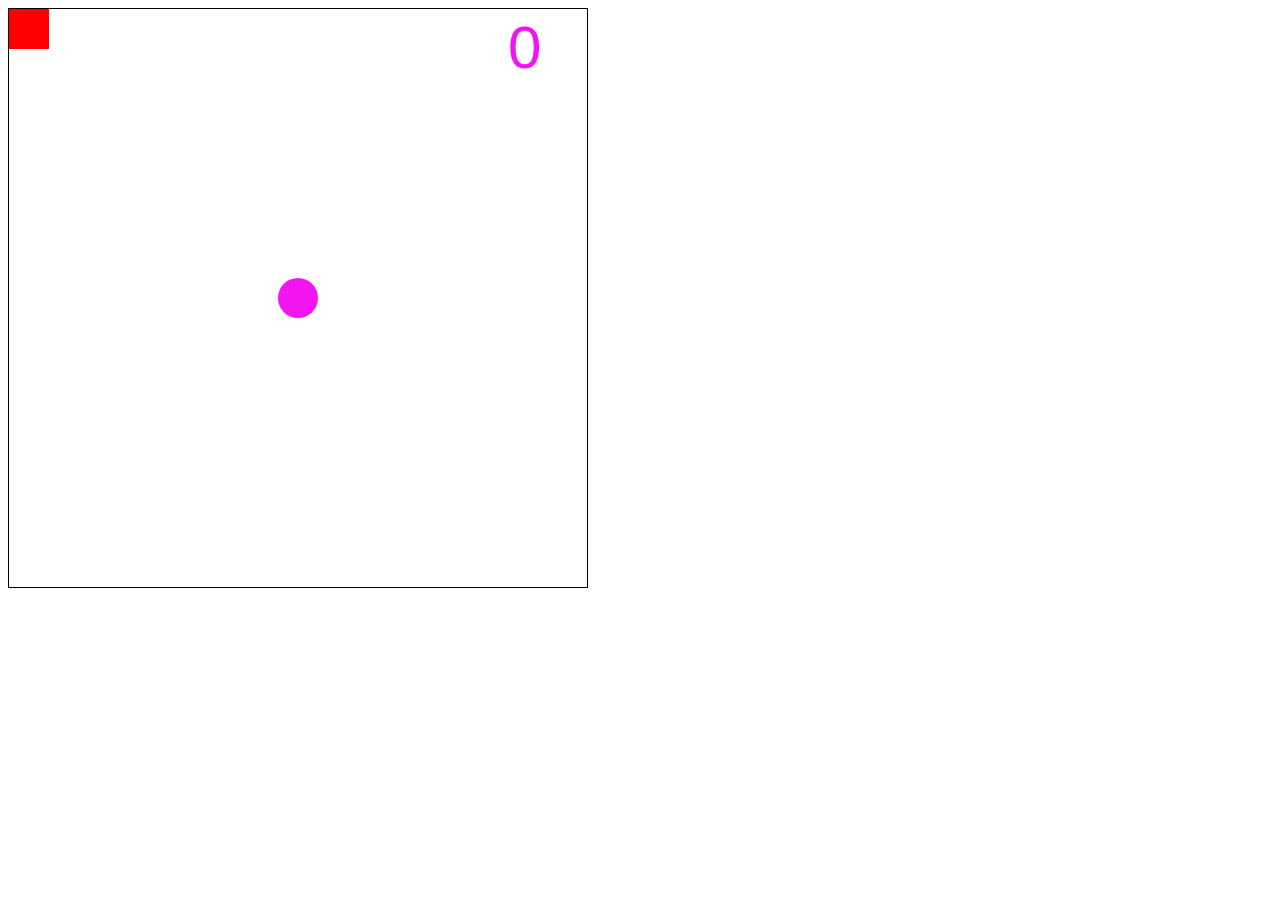
<file: 2player.html>
<!DOCTYPE html>
<html>
<head>
	<title>GAME</title>
</head>
<body>
	<canvas id="myCanvas" width="580" height="580"></canvas>
	<script  type="text/javascript">
		var canvas = document.getElementById('myCanvas');
		var context = canvas.getContext('2d');
		context.beginPath();
		context.rect(0,0,canvas.width,canvas.height);
		context.fill(); // do not fill and just draw the boundary
		context.closePath();
		
		

		var counter=0;
		bird=
		{
			x:canvas.width/2,
			y:canvas.height/2,
			rad:20
		};
		block={x:1,y:1,h:40,w:40,vx:0,vy:0};


		repeat();
		var fast=0;
document.onkeydown = function(e) {
    switch (e.keyCode) {
    	
        case 38:
            block.vy=-5;
            block.vx=0;

            break;

        case 37:
            block.vx=-5;
            block.vy=0;
            break;

        case 40:
            block.vy=5;
            block.vx=0;
            break;

        case 39:
            block.vy=0;
            block.vx=5;
            break;
            }};  


		function repeat()
		{
			context.clearRect(1,1,canvas.width-2,canvas.height-2);
			context.beginPath(); // drawing the main circle
			context.rect(block.x,block.y,block.w,block.h);
			context.fillStyle = "#FF0000"; // setting colour
			context.fill();
			context.closePath();
				

			



			block.x+=block.vx;
			block.y+=block.vy;
			context.beginPath(); // drawing the main circle
            context.arc(bird.x,bird.y,bird.rad,0,2*Math.PI,true);
            context.fillStyle = "#F215F2"; // setting colour
            context.fill();
            context.closePath();

            if(((block.y+block.h>bird.y-bird.rad && block.y+block.h<bird.y+bird.rad ) || (block.y>bird.y-bird.rad && block.y<bird.y+bird.rad)) && ((block.x>bird.x-bird.rad && block.x<bird.x+bird.rad) || (block.x+block.w>bird.x-bird.rad && block.x+block.w<bird.x+bird.rad)))
            {	
            	
            	bird.x=Math.random()*canvas.width;
            	if(bird.x<30){bird.x+=30;}
            	if(bird.x>canvas.width-30){bird.x-=30;}
            	bird.y=Math.random()*canvas.height;
            	if(bird.y<30){bird.y+=30;}
            	if(bird.y>canvas.height-30){bird.y-=30;}
            	counter++;
            	fast+=3;
            	
            }

			if(block.x<0 || block.x+block.w>canvas.width || block.y<0 || block.y+block.h>canvas.height)
			{
				alert("game over! the score is  " + counter);
				
				repeat.stop();
			}
			context.font = "60px Arial";
			context.fillText(counter,canvas.width-80,60);

			animate = setTimeout(repeat,1000/(30+fast));
		}


	</script>
</body>
</html>
</file>
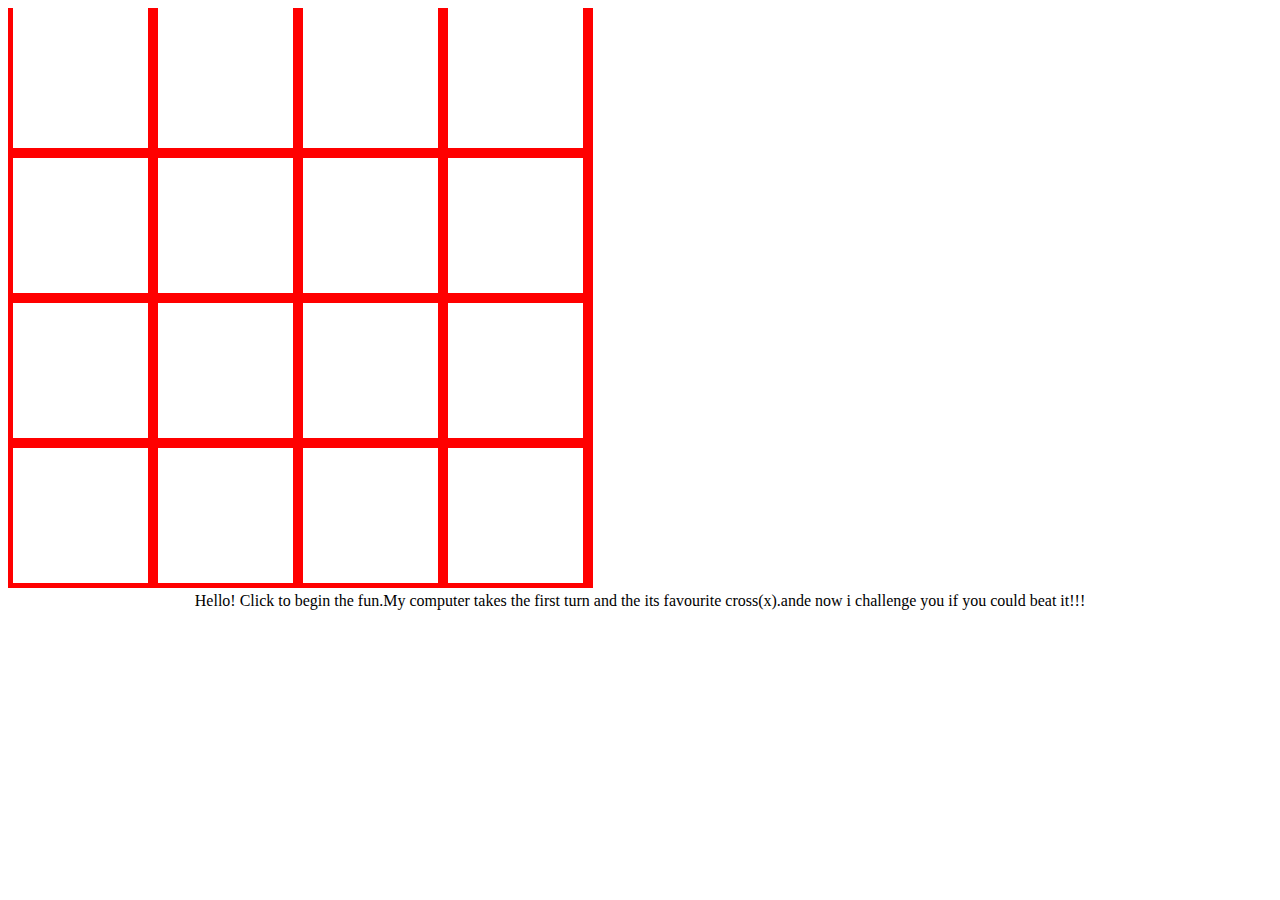
<file: connect4.html>
<!DOCTYPE html>
<html>
<head>
	<title>GAME</title>
</head>
<body>
<canvas id="myCanvas" width="1350" height="580"></canvas>
	<script  type="text/javascript">
		var canvas = document.getElementById('myCanvas');
		var context = canvas.getContext('2d');
		context.beginPath();
		context.moveTo(0,canvas.height/4);
		context.lineTo(canvas.height,canvas.height/4);
		context.lineWidth=10;
		context.strokeStyle = '#ff0000';
		context.stroke();
		context.moveTo(0,canvas.height/2);
		context.lineTo(canvas.height,canvas.height/2);
		context.lineWidth=10;
		context.strokeStyle = '#ff0000';
		context.stroke();
		context.moveTo(0,3*canvas.height/4);
		context.lineTo(canvas.height,3*canvas.height/4);
		context.lineWidth=10;
		context.strokeStyle = '#ff0000';
		context.stroke();
		context.moveTo(0,canvas.height);
		context.lineTo(canvas.height,canvas.height);
		context.lineWidth=10;
		context.strokeStyle = '#ff0000';
		context.stroke();
		context.moveTo(0,0);
		context.lineTo(0,canvas.height);
		context.lineWidth=10;
		context.strokeStyle = '#ff0000';
		context.stroke();
			context.moveTo(canvas.height/4,0);
		context.lineTo(canvas.height/4,canvas.height);
		context.lineWidth=10;
		context.strokeStyle = '#ff0000';
		context.stroke();
		context.moveTo(canvas.height/2,0);
		context.lineTo(canvas.height/2,canvas.height);
		context.lineWidth=10;
		context.strokeStyle = '#ff0000';
		context.stroke();
		context.moveTo(3*canvas.height/4,0);
		context.lineTo(3*canvas.height/4,canvas.height);
		context.lineWidth=10;
		context.strokeStyle = '#ff0000';
		context.stroke();
		context.moveTo(canvas.height,0);
		context.lineTo(canvas.height,canvas.height);
		context.lineWidth=10;
		context.strokeStyle = '#ff0000';
		context.stroke();
		context.closePath();


		var turn =0;
		var r=3;
		var x = new Array(4);
for (var i = 0; i < 4; i++) {
  x[i] = new Array(4);
}

for(p=0;p<4;p++)
{
for(q=0;q<4;q++)
{
x[p][q]=5;	
}

}


canvas.addEventListener("click",getPosition);
		
		function getPosition(event)
		{	
			var cx = event.clientX;
			var cy = event.clientY;
			if(cx<=canvas.height && cy<=canvas.height )
		{turn=turn+1;}
			if(cx<canvas.height/4 && turn%2==1)
			{
				for(var r=3;r>=0;r--)
				{if(x[0][r]==5)
					{
						context.beginPath();
						context.arc(canvas.height/8,(r+1)*canvas.height/4-canvas.height/8,40,0,2*Math.PI,true);
						context.fillStyle="#F215F2";
						context.fill();
						context.closePath();
						x[0][r]=0;
					
						break;
						
					}}}
					else if(cx<canvas.height/2 && turn%2==1)
			{
				for(var r=3;r>=0;r--)
				{if(x[1][r]==5)
					{
						context.beginPath();
						context.arc(3*canvas.height/8,(r+1)*canvas.height/4-canvas.height/8,40,0,2*Math.PI,true);
						context.fillStyle="#F215F2";
						context.fill();
						context.closePath();
						x[1][r]=0;
					
						break;
						
					}}}
					else if(cx<3*canvas.height/4 && turn%2==1)
			{
				for(var r=3;r>=0;r--)
				{if(x[2][r]==5)
					{
						context.beginPath();
						context.arc(5*canvas.height/8,(r+1)*canvas.height/4-canvas.height/8,40,0,2*Math.PI,true);
						context.fillStyle="#F215F2";
						context.fill();
						context.closePath();
						x[2][r]=0;
					
						break;
						
					}}}
					else if(cx<canvas.height && turn%2==1)
			{
				for(var r=3;r>=0;r--)
				{if(x[3][r]==5)
					{
						context.beginPath();
						context.arc(7*canvas.height/8,(r+1)*canvas.height/4-canvas.height/8,40,0,2*Math.PI,true);
						context.fillStyle="#F215F2";
						context.fill();
						context.closePath();
						x[3][r]=0;
					
						break;
						
					}}}
					else if(cx<canvas.height/4 && turn%2==0)
			{
				for(var r=3;r>=0;r--)
				{if(x[0][r]==5)
					{
						context.beginPath();
						context.arc(canvas.height/8,(r+1)*canvas.height/4-canvas.height/8,40,0,2*Math.PI,true);
						context.fillStyle="#FFFF00";
						context.fill();
						context.closePath();
						x[0][r]=1;
					
						break;
						
					}}}
					else if(cx<canvas.height/2 && turn%2==0)
			{
				for(var r=3;r>=0;r--)
				{if(x[1][r]==5)
					{
						context.beginPath();
						context.arc(3*canvas.height/8,(r+1)*canvas.height/4-canvas.height/8,40,0,2*Math.PI,true);
						context.fillStyle="#FFFF00";
						context.fill();
						context.closePath();
						x[1][r]=1;
					
						break;
						
					}}}
					else if(cx<3*canvas.height/4 && turn%2==0)
			{
				for(var r=3;r>=0;r--)
				{if(x[2][r]==5)
					{
						context.beginPath();
						context.arc(5*canvas.height/8,(r+1)*canvas.height/4-canvas.height/8,40,0,2*Math.PI,true);
						context.fillStyle="#FFFF00";
						context.fill();
						context.closePath();
						x[2][r]=1;
					
						break;
						
					}}}
					else if(cx<canvas.height && turn%2==0)
			{
				for(var r=3;r>=0;r--)
				{if(x[3][r]==5)
					{
						context.beginPath();
						context.arc(7*canvas.height/8,(r+1)*canvas.height/4-canvas.height/8,40,0,2*Math.PI,true);
						context.fillStyle="#FFFF00";
						context.fill();
						context.closePath();
						x[3][r]=1;
					
						break;
						
					}}}





































}

















































































		</script>
	<div align="center">
		Hello! Click to begin the fun.My computer takes the first turn and the its favourite cross(x).ande now i challenge you if you could beat it!!!
	</div>
</body>
</html>
</file>
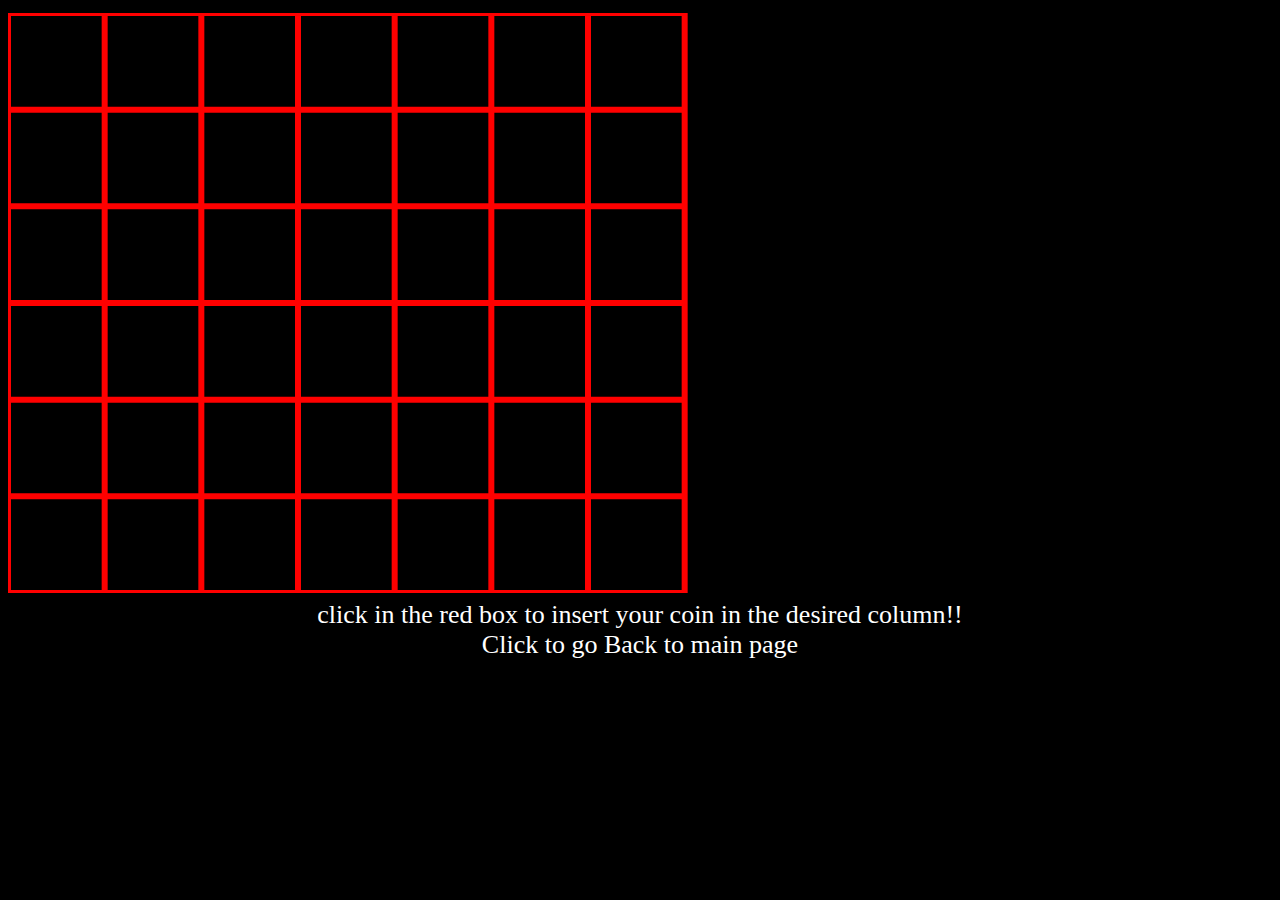
<file: CONNECT_FOUR.HTML>
<!DOCTYPE html>
<html>
<head>
	<title>GAME</title>
	<link rel="stylesheet" href="mainc4.css"/>
</head>
<body bgcolor="black">

	<canvas id="myCanvas" width="1350" height="580"></canvas>
	<script  type="text/javascript">
		var canvas = document.getElementById('myCanvas');
		var context = canvas.getContext('2d');
		document.firstElementChild.style.zoom = "reset";
		for(var i=0;i<=6;i++)
		{
		context.beginPath();
		context.moveTo(0,i*canvas.height/6);
		context.lineTo(7*canvas.height/6,i*canvas.height/6);
		context.lineWidth=6;
		context.strokeStyle = '#ff0000';
		context.stroke();
		context.closePath();	
		}
		for(var i=0;i<=7;i++)
		{
		context.beginPath();
		context.moveTo(i*canvas.height/6,0);
		context.lineTo(i*canvas.height/6,canvas.height);
		context.lineWidth=6;
		context.strokeStyle = '#ff0000';
		context.stroke();
		context.closePath();	
		}

		var turn =0;
		var r=3;
		var x = new Array(6);
for (var i = 0; i < 6; i++) {
  x[i] = new Array(7);
}

for(p=0;p<6;p++)
{
for(q=0;q<7;q++)
{
x[p][q]=5;	
}

}
canvas.addEventListener("click",getPosition);
		
		function getPosition(event)
		{	
			var cx = event.clientX;
			var cy = event.clientY;
			if(cx<=7*canvas.height/6 && cy<=canvas.height )
		{turn=turn+1;}
		if(turn%2==1)
		{
		var a=6*cx/canvas.height;
		var c=parseInt(a);
		for(var r=5;r>=0;r--)
				{if(x[r][c]==5)
					{
						context.beginPath();
						context.arc(c*canvas.height/6 + (canvas.height/12),(r+1)*canvas.height/6-canvas.height/12,25,0,2*Math.PI,true);
						context.fillStyle="#F215F2";
						context.fill();
						context.closePath();
						x[r][c]=0;
					
						console.log(rt);break;
						
					} if(r==0){turn=turn-1;}}
		}
		else if(turn%2==0)
		{
		var a=6*cx/canvas.height;
		var c=parseInt(a);
		for(var r=5;r>=0;r--)
				{if(x[r][c]==5)
					{
						context.beginPath();
						context.arc(c*canvas.height/6 + (canvas.height/12),(r+1)*canvas.height/6-canvas.height/12,25,0,2*Math.PI,true);
						context.fillStyle="#00FFFF";
						context.fill();
						context.closePath();
						x[r][c]=1;
					
						console.log(rt);break;
						
					}if(r==0){turn=turn-1;}}
		}
var ca=0;
var cb=0;
var rt=0;
for(var h=0;h<6;h++)
	{for(var i=0;i<7;i++)
	{rt=1;
	if(x[h][i]==0){ca+=1;cb=0;}
	if(x[h][i]==5){ca=0;cb=0;}
	if(x[h][i]==1){cb+=1;ca=0;}	
	if(ca==4){context.font = "50px Arial";
			context.fillText("player 1 made it!!",canvas.width/4,canvas.height/2);break;}
	if(cb==4) {context.font = "50px Arial";
			context.fillText("player 2 made it!!",canvas.width/4,canvas.height/2);break;}
	
	}
ca=0;
cb=0;
}
for(var h=0;h<7;h++)
	{for(var i=0;i<6;i++)
	{rt=2;
	if(x[i][h]==0){ca+=1;cb=0;}
	if(x[i][h]==5){ca=0;cb=0;}
	if(x[i][h]==1){cb+=1;ca=0;}	
	if(ca==4){context.font = "50px Arial";
			context.fillText("player 1 made it!!",canvas.width/4,canvas.height/2);break;}
	if(cb==4) {context.font = "50px Arial";
			context.fillText("player 2 made it!!",canvas.width/4,canvas.height/2);break;}
	}
ca=0;
cb=0;
}
ca=0;
cb=0;
for(var k=0;k<4;k++)
{rt=3;
if(x[2+k][k]==0){ca+=1;cb=0;}
	if(x[2+k][k]==5){ca=0;cb=0;}
	if(x[2+k][k]==1){cb+=1;ca=0;}	
	if(ca==4){context.font = "50px Arial";
			context.fillText("player 1 made it!!",canvas.width/4,canvas.height/2);break;}
	if(cb==4) {context.font = "50px Arial";
			context.fillText("player 2 made it!!",canvas.width/4,canvas.height/2);break;}

}
ca=0;
cb=0;
for(var k=0;k<5;k++)
{rt=4;
if(x[1+k][k]==0){ca+=1;cb=0;}
	if(x[1+k][k]==5){ca=0;cb=0;}
	if(x[1+k][k]==1){cb+=1;ca=0;}	
	if(ca==4){context.font = "50px Arial";
			context.fillText("player 1 made it!!",canvas.width/4,canvas.height/2);break;}
	if(cb==4) {context.font = "50px Arial";
			context.fillText("player 2 made it!!",canvas.width/4,canvas.height/2);break;}

}
ca=0;
cb=0;
for(var k=0;k<6;k++)
{rt=5;
if(x[k][k]==0){ca+=1;cb=0;}
	if(x[k][k]==5){ca=0;cb=0;}
	if(x[k][k]==1){cb+=1;ca=0;}	
	if(ca==4){context.font = "50px Arial";
			context.fillText("player 1 made it!!",canvas.width/4,canvas.height/2);break;}
	if(cb==4) {context.font = "50px Arial";
			context.fillText("player 2 made it!!",canvas.width/4,canvas.height/2);break;}

}
ca=0;
cb=0;
for(var k=0;k<6;k++)
{rt=6;
if(x[k][1+k]==0){ca+=1;cb=0;}
	if(x[k][1+k]==5){ca=0;cb=0;}
	if(x[k][1+k]==1){cb+=1;ca=0;}	
	if(ca==4){context.font = "50px Arial";
			context.fillText("player 1 made it!!",canvas.width/4,canvas.height/2);break;}
	if(cb==4) {context.font = "50px Arial";
			context.fillText("player 2 made it!!",canvas.width/4,canvas.height/2);break;}

}
ca=0;
cb=0;
for(var k=0;k<5;k++)
{rt=7;
if(x[k][2+k]==0){ca+=1;cb=0;}
	if(x[k][2+k]==5){ca=0;cb=0;}
	if(x[k][2+k]==1){cb+=1;ca=0;}	
	if(ca==4){context.font = "50px Arial";
			context.fillText("player 1 made it!!",canvas.width/4,canvas.height/2);break;}
	if(cb==4) {context.font = "50px Arial";
			context.fillText("player 2 made it!!",canvas.width/4,canvas.height/2);break;}

}
ca=0;
cb=0;
for(var k=0;k<4;k++)
{rt=8;
if(x[k][3+k]==0){ca+=1;cb=0;}
	if(x[k][3+k]==5){ca=0;cb=0;}
	if(x[k][3+k]==1){cb+=1;ca=0;}	
	if(ca==4){context.font = "50px Arial";
			context.fillText("player 1 made it!!",canvas.width/4,canvas.height/2);break;}
	if(cb==4) {context.font = "50px Arial";
			context.fillText("player 2 made it!!",canvas.width/4,canvas.height/2);break;}

}
ca=0;
cb=0;
for(var k=0;k<4;k++)
{rt=9;
if(x[3-k][k]==0){ca+=1;cb=0;}
	if(x[3-k][k]==5){ca=0;cb=0;}
	if(x[3-k][k]==1){cb+=1;ca=0;}	
	if(ca==4){context.font = "50px Arial";
			context.fillText("player 1 made it!!",canvas.width/4,canvas.height/2);break;}
	if(cb==4) {context.font = "50px Arial";
			context.fillText("player 2 made it!!",canvas.width/4,canvas.height/2);break;}

}
ca=0;
cb=0;
for(var k=0;k<5;k++)
{rt=10;
if(x[4-k][k]==0){ca+=1;cb=0;}
	if(x[4-k][k]==5){ca=0;cb=0;}
	if(x[4-k][k]==1){cb+=1;ca=0;}	
	if(ca==4){context.font = "50px Arial";
			context.fillText("player 1 made it!!",canvas.width/4,canvas.height/2);break;}
	if(cb==4) {context.font = "50px Arial";
			context.fillText("player 2 made it!!",canvas.width/4,canvas.height/2);break;}

}
ca=0;
cb=0;
for(var k=0;k<6;k++)
{rt=11;
if(x[5-k][k]==0){ca+=1;cb=0;}
	if(x[5-k][k]==5){ca=0;cb=0;}
	if(x[5-k][k]==1){cb+=1;ca=0;}	
	if(ca==4){context.font = "50px Arial";
			context.fillText("player 1 made it!!",canvas.width/4,canvas.height/2);break;}
	if(cb==4) {context.font = "50px Arial";
			context.fillText("player 2 made it!!",canvas.width/4,canvas.height/2);break;}

}
ca=0;
cb=0;
for(var k=0;k<6;k++)
{rt=12;
if(x[5-k][1+k]==0){ca+=1;cb=0;}
	if(x[5-k][1+k]==5){ca=0;cb=0;}
	if(x[5-k][1+k]==1){cb+=1;ca=0;}	
	if(ca==4){context.font = "50px Arial";
			context.fillText("player 1 made it!!",canvas.width/4,canvas.height/2);break;}
	if(cb==4) {context.font = "50px Arial";
			context.fillText("player 2 made it!!",canvas.width/4,canvas.height/2);break;}

}
ca=0;
cb=0;
for(var k=0;k<5;k++)
{rt=13;
if(x[5-k][2+k]==0){ca+=1;cb=0;}
	if(x[5-k][2+k]==5){ca=0;cb=0;}
	if(x[5-k][2+k]==1){cb+=1;ca=0;}	
	if(ca==4){context.font = "50px Arial";
			context.fillText("player 1 made it!!",canvas.width/4,canvas.height/2);break;}
	if(cb==4) {context.font = "50px Arial";
			context.fillText("player 2 made it!!",canvas.width/4,canvas.height/2);break;}

}
ca=0;
cb=0;
for(var k=0;k<4;k++)
{rt=14;
if(x[5-k][3+k]==0){ca+=1;cb=0;}
	if(x[5-k][3+k]==5){ca=0;cb=0;}
	if(x[5-k][3+k]==1){cb+=1;ca=0;}	
	if(ca==4){context.font = "50px Arial";
			context.fillText("player 1 made it!!",canvas.width/4,canvas.height/2);break;}
	if(cb==4) {context.font = "50px Arial";
			context.fillText("player 2 made it!!",canvas.width/4,canvas.height/2);break;}

}

var flag=0;
for(var h=0;h<6;h++)
{
	for(var i=0;i<7;i++)
	{
		if(x[h][i]==5)
			{
				flag=1;break;
			}
	}
}
if(flag==0){
	context.font = "50px Arial";
	context.fillText("draw!!!",canvas.width/4,canvas.height/2);

}



}
		</script>
	<div align="center">
		click in the red box to insert your coin in the desired column!!
		<section id="aisehi"><a href="index.html"><div id="back">Click to go Back to main page</div></a>
		
	</div>
</body>
</html>
</file>
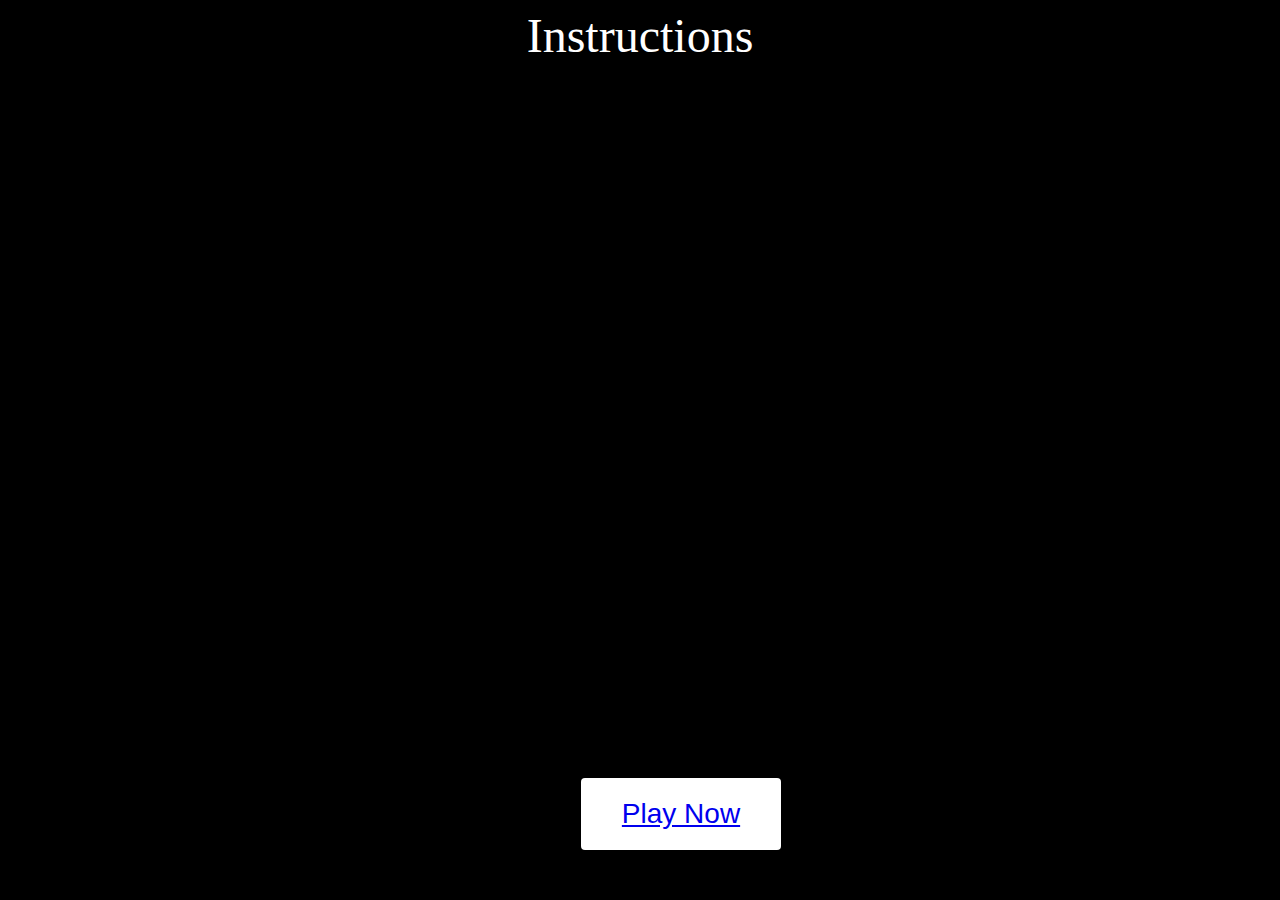
<file: cover.html>
<!DOCTYPE html>
<html>
<head>
<style>
.button {
  display: inline-block;
  border-radius: 4px;
  background-color: #ffffff;
  border: none;
  color: #000000;
  text-align: center;
  font-size: 28px;
  padding: 20px;
  width: 200px;
  transition: all 0.5s;
  cursor: pointer;
  margin: 5px;
}

.button span {
  cursor: pointer;
  display: inline-block;
  position: relative;
  transition: 0.5s;
}

.button span:after {
  content: '>';

  position: absolute;
  opacity: 0;
  top: 0;
  right: 10px;
  transition: 0.5s;
}

.button:hover span {
  padding-right: 25px;
}

.button:hover span:after {
  opacity: 1;
  right: 0;
}
</style>
</head>
<body bgcolor="black" >
<font type="Arial" size="120px" color="white"><center>Instructions</center></font>

<button class="button" style="position: absolute; left: 45%; right: 20%; bottom: 5%;"><span><a href = "now2player.html"> Play Now</a></span></button>

</body>
</html>
</file>
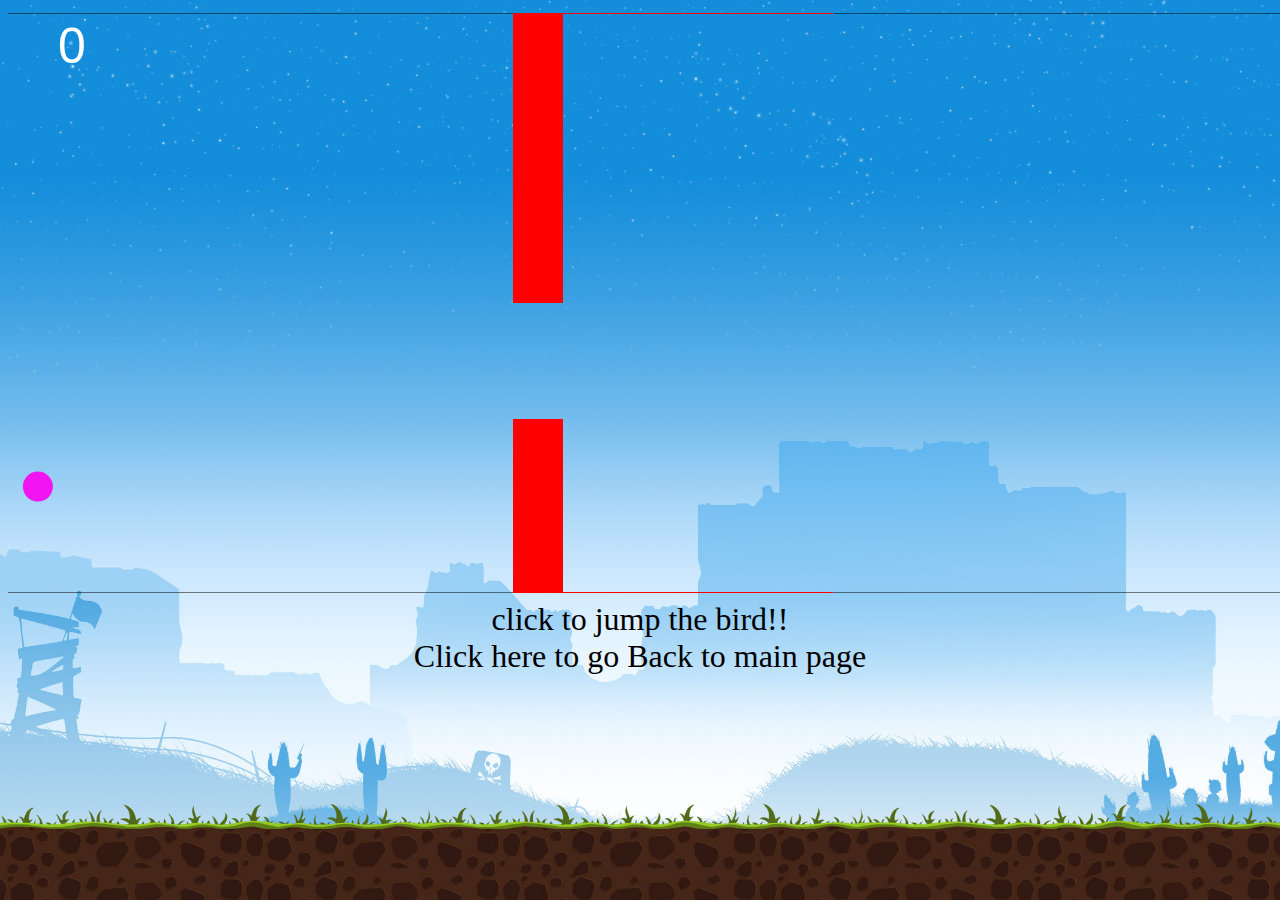
<file: flappy.html>
<!DOCTYPE html>
<html>
<head>
	<title>GAME</title>
	<link rel="stylesheet" href="mainflappy.css"/>
</head>
<body>
	<canvas id="myCanvas" width="1350" height="580"></canvas>
	<script  type="text/javascript">
		
		var canvas = document.getElementById('myCanvas');
		var context = canvas.getContext('2d');
	
		var gravity=0.02;
		context.beginPath();
		context.moveTo(0,0);
		context.lineTo(canvas.width,0);
		context.stroke();
		context.closePath();
		context.beginPath();
		context.moveTo(0,canvas.height);
		context.lineTo(canvas.width,canvas.height);
		context.stroke();
		context.closePath();
		var screenshift =0;
		document.firstElementChild.style.zoom = "reset";
bird=
		{
			x:20,
			y:canvas.height/2,
			vx:0.1,
			vy:0,
			rad:15
		};
var a=[];
for(var i=0;i<50;i++)
{
a.push(Math.random());
if(i==0){a[i]=0.5;}
if(i!=0 && (a[i]-a[i-1]>0.3 || a[i-1]-a[i]>0.3 )){a[i]=a[i-1]+0.1;}
if(a[i]>=.8){a[i]=a[i]/2;}	
}
var stelac = [];
		var stagm =[];
		rectana=
{
x:0
};stelac.push(rectana);
rectanb=
{
x:0
};stagm.push(rectanb);
for(var i=0;i<50;i++)
{
	rectana=
		{
			x:800+stelac[i].x,
			vx:-1,
			vy:.1,
			h:a[i]*canvas.height,
			y:a[i]*canvas.height/2,
			w:50
		};
		stelac.push(rectana);
		rectanb=
		{
			x:800+stagm[i].x,
			vx:-1,
			vy:0,
			h:canvas.height-stelac[i+1].h-116,
			y:canvas.height-(canvas.height-stelac[i+1].h-116)/2,
			w:50
		};
		stagm.push(rectanb);
}			
			
window.onload = birdMove();
canvas.addEventListener("click",moveUp);
function moveUp(event)
		{
			bird.y-=10;
			bird.vy=-1.4;
			bird.vx=1;
		}
function birdMove()
		{
				
			context.clearRect(0,1,canvas.width,canvas.height-2);// clearing only the inside of rect and not the boundary
			context.beginPath(); // drawing the main circle
			context.arc(bird.x,bird.y,bird.rad,0,2*Math.PI,true);
			context.fillStyle = "#F215F2"; // setting colour
			context.fill();
			context.closePath();

			
			bird.x+=bird.vx;
			bird.vx-=0.0004;
			bird.vy+=gravity;
			bird.y+=bird.vy;

				var count=screenshift;
				for(var j=0;j<50;j++)
				{
					if(bird.x-bird.rad-stagm[j].x-50>=0)
					{count+=1;}

				}
				if(count==0){count=1;}

				context.font = "50px Arial";
                context.fillStyle = "white";
            
            	context.fillText(count-1,50,50);

			
			if(bird.y-bird.rad<=0 || bird.y+bird.rad>=canvas.height)
			{
				sleep(400);
                    context.clearRect(0,1,canvas.width,canvas.height-2);
                context.font = "250px Arial";
                context.fillStyle = "white";
            
            context.fillText(count-1,3*canvas.width/8,canvas.height/2);
            context.font = "50px Arial";
                context.fillStyle = "white";
                context.fillText("GAME OVER! REFRESH AGAIN!",3*canvas.width/8,canvas.height/2+60);
                birdMove.stop();
			}

			var d=[];
			var e=[];
			var f=[];
			var g=[];

			for(var j=1;j<50;j++)
			{
			context.beginPath(); // drawing the main circle
			context.rect(stelac[j].x-25,0,50,stelac[j].h);
			context.fillStyle = "#FF0000"; // setting colour
			context.fill();
			context.rect(stagm[j].x-25,stagm[j].y-(stagm[j].h/2),50,stagm[j].h);
			context.fillStyle = "#FF0000"; // setting colour
			context.fill();
			context.closePath();
			stelac[j].x-=2;
			stagm[j].x-=2;
			d.push(bird.x+bird.rad-stelac[j].x+25);
			e.push(bird.y+bird.rad-stagm[j].y+stagm[j].h/2);
			f.push(bird.x-bird.rad-stelac[j].x-25);
			g.push(bird.y-bird.rad-stelac[j].y-stelac[j].h/2);
			


				}
				for(var j=0;j<50;j+=1)
				{
				if(g[j]<=0 && d[j]>=0 && f[j]<=0)
				{
					sleep(400);
                    context.clearRect(0,1,canvas.width,canvas.height-2);
                context.font = "250px Arial";
                context.fillStyle = "white";
            
            context.fillText(count-1,3*canvas.width/8,canvas.height/2);
            context.font = "50px Arial";
                context.fillStyle = "white";
                context.fillText("GAME OVER! REFRESH AGAIN!",3*canvas.width/8,canvas.height/2+60);
                birdMove.stop();
				}	
				}

				for(var j=0;j<50;j+=1)
				{
				if(e[j]>=0 && d[j]>=0 && f[j]<=0)
				{
					sleep(400);
                    context.clearRect(0,1,canvas.width,canvas.height-2);
                context.font = "250px Arial";
                context.fillStyle = "white";
            
            context.fillText(count-1,3*canvas.width/8,canvas.height/2);
            context.font = "50px Arial";
                context.fillStyle = "white";
                context.fillText("GAME OVER! REFRESH AGAIN!",3*canvas.width/8,canvas.height/2+60);
                birdMove.stop();
				}	
				}

				if(bird.x>4*canvas.width/5)
			{
				context.font = "50px Arial";
                context.fillStyle = "white";
                context.fillText("next level!",3*canvas.width/8,canvas.height/2+60);
                bird.x=100;
				bird.y=canvas.height/2;
				screenshift++;
				
                

			}
				
			
			animate = setTimeout(birdMove,1000/200);// drawing 60 times every second, 1000 stands for 1000 ms

			

		}
function sleep(milliseconds) {
  var start = new Date().getTime();
  for (var i = 0; i < 1e7; i++) {
    if ((new Date().getTime() - start) > milliseconds){
      break;
    }
  }
}


</script>
	<div align="center">
        click to jump the bird!!
        <section id="aisehi"><a href="index.html"><div id="back">Click here to go Back to main page</div></a>
        
    </div>
</body>
</html>
</file>
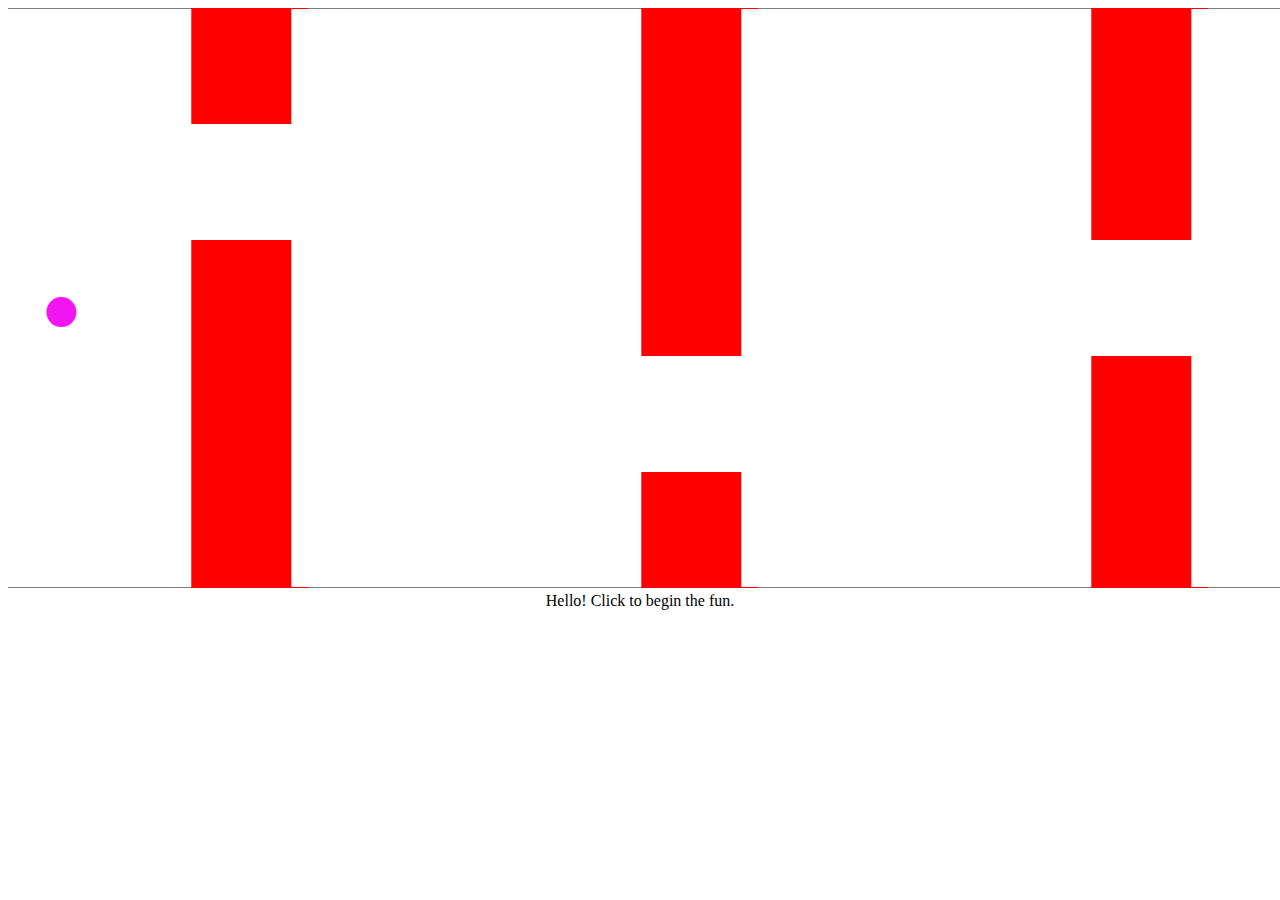
<file: FLAPPYBIRD.HTML>
<!DOCTYPE html>
<html>
<head>
	<title>GAME</title>
</head>
<body>
	<canvas id="myCanvas" width="1350" height="580"></canvas>
	<script  type="text/javascript">
		var canvas = document.getElementById('myCanvas');
		var context = canvas.getContext('2d');
		var count = 0;
		var gravity=0.001;
		var rectan = [];
		
		context.beginPath();
		context.moveTo(0,0);
		context.lineTo(canvas.width,0);
		context.stroke();
		context.closePath();
		context.beginPath();
		context.moveTo(0,canvas.height);
		context.lineTo(canvas.width,canvas.height);
		context.stroke();
		context.closePath();
bird=
		{
			x:20,
			y:canvas.height/2,
			vx:.4,
			vy:0,
			rad:15
		};

rectana=

		{
			x:225,
			y:canvas.height/10,
			vx:-.4,
			vy:0,
			h:canvas.height/5,
			w:50
		};

rectanb=
		{
			x:225,
			y:7*canvas.height/10,
			vx:-.4,
			vy:0,
			h:3*canvas.height/5,
			w:50
		};

rectanc=
		{
			x:675,
			y:3*canvas.height/10,
			vx:-.4,
			vy:0,
			h:3*canvas.height/5,
			w:50
		};
rectand=
		{
			x:675,
			y:9*canvas.height/10,
			vx:-.4,
			vy:0,
			h:canvas.height/5,
			w:50
		};
rectane=
		{
			x:1125,
			y:canvas.height/5,
			vx:-.4,
			vy:0,
			h:2*canvas.height/5,
			w:50
		};
rectanf=
		{
			x:1125,
			y:4*canvas.height/5,
			vx:-.4,
			vy:0,
			h:2*canvas.height/5,
			w:50
		};
			
birdMove();
canvas.addEventListener("click",moveUp);
function moveUp(event)
		{
			bird.y-=40;
			bird.vy=0;
		}
function birdMove()
		{
			rectan.push(rectana);
			rectan.push(rectanb);
			rectan.push(rectanc);
			rectan.push(rectand);
			rectan.push(rectane);
			rectan.push(rectanf);			
			context.clearRect(0,1,canvas.width,canvas.height-2);// clearing only the inside of rect and not the boundary
			context.beginPath(); // drawing the main circle
			context.arc(bird.x,bird.y,bird.rad,0,2*Math.PI,true);
			context.fillStyle = "#F215F2"; // setting colour
			context.fill();
			context.closePath();

			
			bird.x+=.2;
			bird.vy+=gravity;
			bird.y+=bird.vy;


			
			if(bird.y-bird.rad<=0 || bird.y+bird.rad>=canvas.height)
			{alert("game over");gameEnd();birdMove.stop();}

			var d=[];
			var e=[];
			var f=[];
			var g=[];

			for(var i=0;i<6;i++)
			{
			context.beginPath(); // drawing the main circle
			context.rect(rectan[i].x-25,rectan[i].y-(rectan[i].h/2),100,rectan[i].h);
			context.fillStyle = "#FF0000"; // setting colour
			context.fill();
			context.closePath();
			rectan[i].x-=.1;
			d.push(bird.x+bird.rad-rectan[i].x+25);
			e.push(bird.y+bird.rad-rectan[i].y+rectan[i].h/2);
			f.push(bird.x-bird.rad-rectan[i].x-25);
			g.push(bird.y-bird.rad-rectan[i].y-rectan[i].h/2);
			


				}
				for(var j=0;j<6;j+=2)
				{
				if(g[j]<=0 && d[j]>=0 && f[j]<=0)
				{alert("game over");gameEnd();birdMove.stop();}	
				}

				for(var j=1;j<6;j+=2)
				{
				if(e[j]>=0 && d[j]>=0 && f[j]<=0)
				{alert("game over");gameEnd();birdMove.stop();}	
				}
				
			
			animate = setTimeout(birdMove,1000/600);// drawing 60 times every second, 1000 stands for 1000 ms
		}

function gameEnd()
{
if(bird.x-bird.rad-rectan[5].x-25>0){alert("score is 3");}
else if(bird.x-bird.rad-rectan[3].x-25>0){alert("score is 2");}
else if(bird.x-bird.rad-rectan[1].x-25>0){alert("score is 1");}
else {alert("score is 0");}
}


</script>
	<div align="center">
		Hello! Click to begin the fun.
	</div>
</body>
</html>
</file>
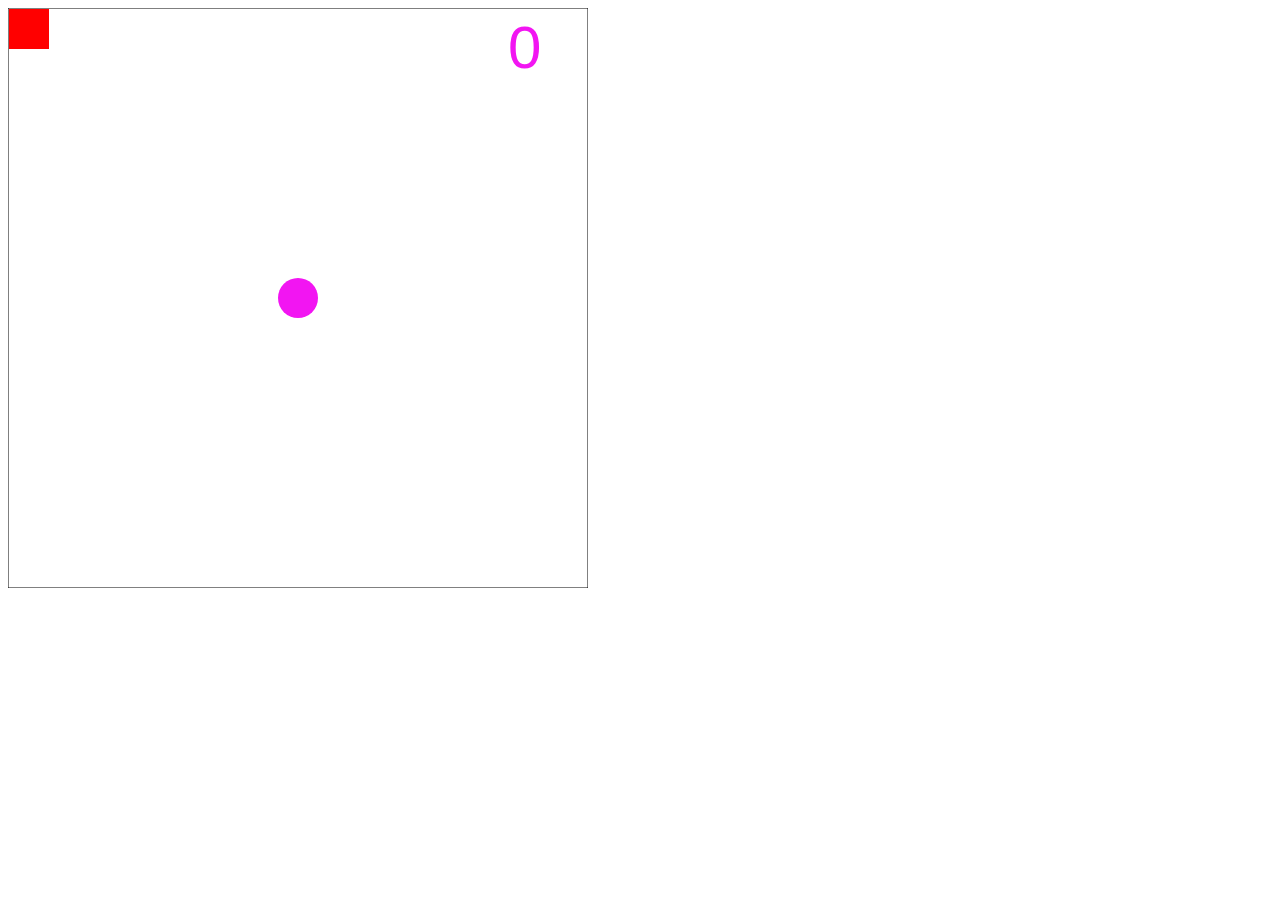
<file: free.html>
<!DOCTYPE html>
<html>
<head>
	<title>GAME</title>
</head>
<body>
	<canvas id="myCanvas" width="580" height="580"></canvas>
	<script  type="text/javascript">
		var canvas = document.getElementById('myCanvas');
		var context = canvas.getContext('2d');
		context.beginPath();
		context.rect(0,0,canvas.width,canvas.height);
		context.stroke(); // do not fill and just draw the boundary
		context.closePath();
		

		

		var counter=0;
		bird=
		{x:canvas.width/2,y:canvas.height/2,rad:20};
		block={x:1,y:1,h:40,w:40,vx:0,vy:0};
		
		exblock = [];

		repeat();

document.onkeydown = function(e) {
    switch (e.keyCode) {
        case 38:
            block.vy=-1.25;
            block.vx=0;
            break;

        case 37:
            block.vx=-1.25;
            block.vy=0;
            break;

        case 40:
            block.vy=1.25;
            block.vx=0;
            break;

        case 39:
            block.vy=0;
            block.vx=1.25;
            break;
            }};  


		function repeat()
		{
			context.clearRect(1,1,canvas.width-2,canvas.height-2);
			context.beginPath(); // drawing the main circle
			context.rect(block.x,block.y,block.w,block.h);
			context.fillStyle = "#FF0000"; // setting colour
			context.fill();
			context.closePath();

			for(var i=0;i<counter;i++)
			{	
				

				context.beginPath(); // drawing the main circle
				context.rect(exblock[i].x,exblock[i].y,exblock[i].w,exblock[i].h);
				context.fillStyle = "#FF0000"; // setting colour
				context.fill();
				context.closePath();
			}


			block.x+=block.vx;
			block.y+=block.vy;
			if(counter>0)
			{
			exblock[0].x+=exblock[0].vx;
			exblock[0].y+=exblock[0].vy;
			}

			for(var i=1;i<counter;i++)
            {	
            	exblock[i].x+=exblock[i].vx;
				exblock[i].y+=exblock[i].vy;

            	if((((exblock[i].x-exblock[i-1].x==exblock[i].w) && (exblock[i].y-exblock[i-1].y==0)  && (exblock[i].vx==0) ) || ((exblock[i-1].x-exblock[i].x==exblock[i].w) && (exblock[i].y-exblock[i-1].y==0) && (exblock[i].vx==0) ) || ((exblock[i].y-exblock[i-1].y==exblock[i].h) && (exblock[i].x-exblock[i-1].x==0) && (exblock[i].vy==0) ) || ((exblock[i-1].y-exblock[i].y==exblock[i].h) && (exblock[i].x-exblock[i-1].x==0) && (exblock[i].vy==0) )    ))
            	{	
            		exblock[i].vx=exblock[i-1].vx;
            		exblock[i].vy=exblock[i-1].vy;
            		
            	}
            	
            }
			
			if(counter>0)
			{
				
				if((((exblock[0].x-block.x==exblock[0].w) && (exblock[0].y-block.y==0)) || ((block.x-exblock[0].x==exblock[0].w) && (exblock[0].y-block.y==0)) || ((block.y-exblock[0].y==exblock[0].h) && (exblock[0].x-block.x==0)) || ((exblock[0].y-block.y==exblock[0].h) && (exblock[0].x-block.x==0))    ))
            	{
            		exblock[0].vx=block.vx;
            		exblock[0].vy=block.vy;
            	}
			}



			context.beginPath(); // drawing the main circle
            context.arc(bird.x,bird.y,bird.rad,0,2*Math.PI,true);
            context.fillStyle = "#F215F2"; // setting colour
            context.fill();
            context.closePath();
            
			
           



            if(((block.y+block.h>bird.y-bird.rad && block.y+block.h<bird.y+bird.rad ) || (block.y>bird.y-bird.rad && block.y<bird.y+bird.rad)) && ((block.x>bird.x-bird.rad && block.x<bird.x+bird.rad) || (block.x+block.w>bird.x-bird.rad && block.x+block.w<bird.x+bird.rad)))
            {	
            	
            	bird.x=Math.random()*canvas.width;
            	if(bird.x<30){bird.x+=30;}
            	if(bird.x>canvas.width-30){bird.x-=30;}
            	bird.y=Math.random()*canvas.height;
            	if(bird.y<30){bird.y+=30;}
            	if(bird.y>canvas.height-30){bird.y-=30;}
            	counter++;
            	exbloc={x:1,y:1,h:40,w:40,vx:0,vy:0};
            	exblock.push(exbloc);
            	if(counter>1)
            	{
            	if(exblock[counter-2].vx>0)
            	{
            		exblock[counter-1].x=exblock[counter-2].x-exblock[counter-1].w;
            		exblock[counter-1].y=exblock[counter-2].y;
            	}
            	else if(exblock[counter-2].vx<0)
            	{
            		exblock[counter-1].x=exblock[counter-2].x+exblock[counter-1].w;
            		exblock[counter-1].y=exblock[counter-2].y;
            	}
            	else if(exblock[counter-2].vy>0)
            	{	
            		exblock[counter-1].y=exblock[counter-2].y-exblock[counter-1].h;
            		exblock[counter-1].x=exblock[counter-2].x;
            		
            	}
            	else if(exblock[counter-2].vy<0)
            	{
            		exblock[counter-1].y=exblock[counter-2].y+exblock[counter-1].h;
            		exblock[counter-1].x=exblock[counter-2].x;
            	}
            	exblock[counter-1].vx=exblock[counter-2].vx;
            	exblock[counter-1].vy=exblock[counter-2].vy;

            	}
            if(counter==1)
            {
            	if(block.vx>0)
            	{
            		exblock[counter-1].x=block.x-exblock[counter-1].w;
            		exblock[counter-1].y=block.y;
            	}
            	else if(block.vx<0)
            	{
            		exblock[counter-1].x=block.x+exblock[counter-1].w;
            		exblock[counter-1].y=block.y;
            	}
            	else if(block.vy>0)
            	{
            		exblock[counter-1].y=block.y-exblock[counter-1].h;
            		exblock[counter-1].x=block.x;
            	}
            	else if(block.vy<0)
            	{
            		exblock[counter-1].y=block.y+exblock[counter-1].h;
            		exblock[counter-1].x=block.x;
            	}
            	exblock[0].vx=block.vx;
            	exblock[0].vy=block.vy;


            }


        	}
        	
			 



			if(block.x<0 || block.x+block.w>canvas.width || block.y<0 || block.y+block.h>canvas.height)
			{
				alert("game over! the score is  " + counter);
				
				repeat.stop();
			}
			context.font = "60px Arial";
			context.fillText(counter,canvas.width-80,60);

			animate = setTimeout(repeat,1000/120);
		}


	</script>
</body>
</html>
</file>
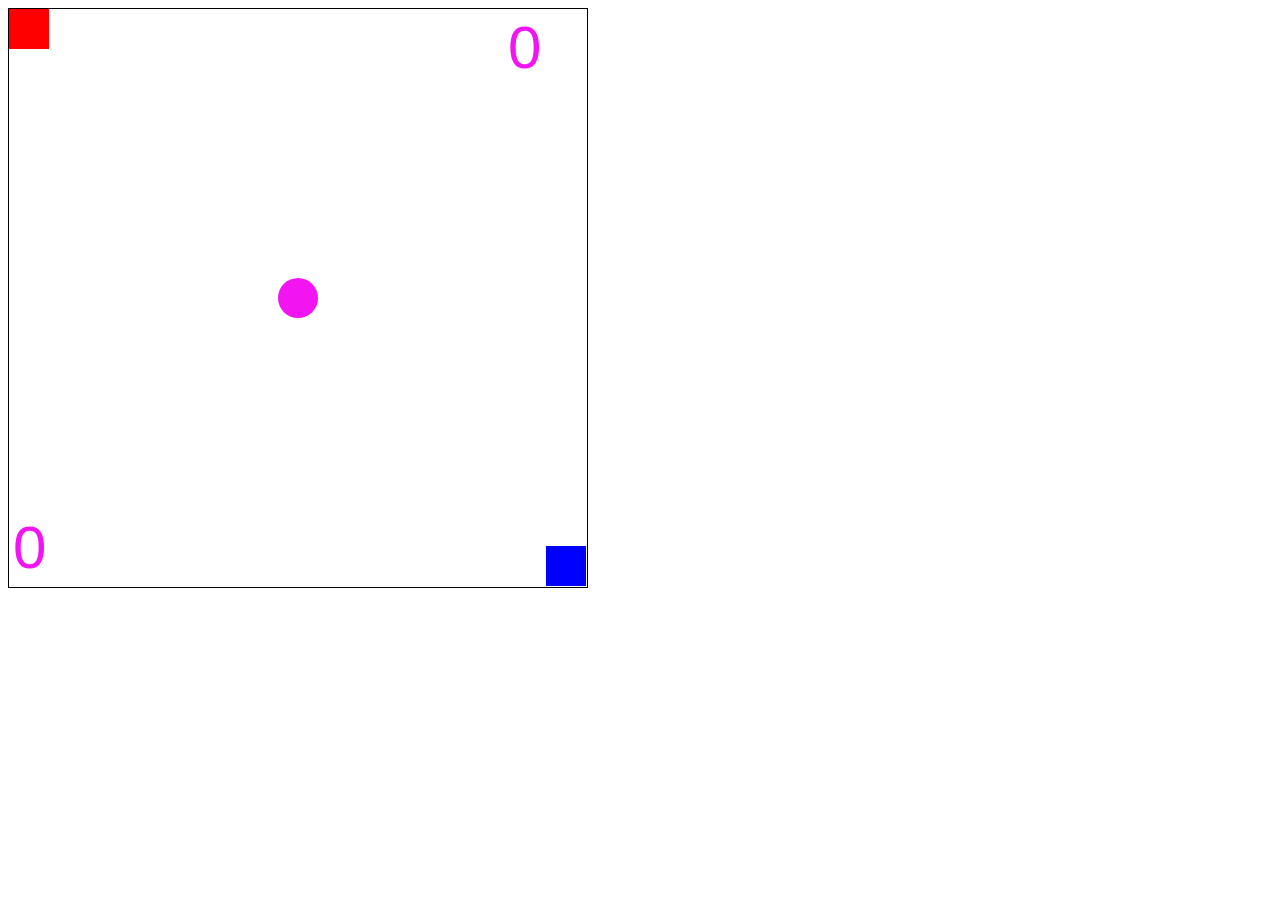
<file: now2player.html>
<!DOCTYPE html>
<html>
<head>
	<title>GAME</title>
</head>
<body>
	<canvas id="myCanvas" width="580" height="580"></canvas>
	<script  type="text/javascript">
		var canvas = document.getElementById('myCanvas');
		var context = canvas.getContext('2d');
		context.beginPath();
		context.rect(0,0,canvas.width,canvas.height);
		context.fill(); // do not fill and just draw the boundary
		context.closePath();
		var flag2=0;
		var flag1=0;

		var counter1=0;
		var counter2=0;
		bird=
		{
			x:canvas.width/2,
			y:canvas.height/2,
			rad:20
		};
		block={x:1,y:1,h:40,w:40,vx:0,vy:0};
		block2={x:canvas.width-42,y:canvas.height-42,h:40,w:40,vx:0,vy:0};

		repeat();
		var fast=0;
document.onkeydown = function(e) {
    switch (e.keyCode) {
    	case 87:
    		if(flag2==0)
            {block2.vy=-5;
            block2.vx=0;}

            break;

        case 65:
        	if(flag2==0)
            {block2.vx=-5;
            block2.vy=0;}
            break;

        case 83:
        	if(flag2==0)
            {block2.vy=5;
            block2.vx=0;}
            break;

        case 68:
        	if(flag2==0)
            {block2.vy=0;
            block2.vx=5;}
            break;

        case 38:
        	if(flag1==0)
        	{
            block.vy=-5;
            block.vx=0;
        	}
            break;

        case 37:
            if(flag1==0)
            {block.vx=-5;
            block.vy=0;}
            break;

        case 40:
        	if(flag1==0)
           	{block.vy=5;
            block.vx=0;}
            break;

        case 39:
        	if(flag1==0)
            {block.vy=0;
            block.vx=5;}
            break;
            }};  


		function repeat()
		{
			context.clearRect(1,1,canvas.width-2,canvas.height-2);
			context.beginPath(); // drawing the main circle
			context.rect(block.x,block.y,block.w,block.h);
			context.fillStyle = "#FF0000"; // setting colour
			context.fill();
			context.closePath();
			context.beginPath(); // drawing the main circle
			context.rect(block2.x,block2.y,block2.w,block2.h);
			context.fillStyle = "#0000FF"; // setting colour
			context.fill();
			context.closePath();
			block2.x+=block2.vx;
			block2.y+=block2.vy;

			



			block.x+=block.vx;
			block.y+=block.vy;
			context.beginPath(); // drawing the main circle
            context.arc(bird.x,bird.y,bird.rad,0,2*Math.PI,true);
            context.fillStyle = "#F215F2"; // setting colour
            context.fill();
            context.closePath();

            if(((block.y+block.h>bird.y-bird.rad && block.y+block.h<bird.y+bird.rad ) || (block.y>bird.y-bird.rad && block.y<bird.y+bird.rad)) && ((block.x>bird.x-bird.rad && block.x<bird.x+bird.rad) || (block.x+block.w>bird.x-bird.rad && block.x+block.w<bird.x+bird.rad)))
            {	
            	
            	bird.x=Math.random()*canvas.width;
            	if(bird.x<30){bird.x+=30;}
            	if(bird.x>canvas.width-30){bird.x-=30;}
            	bird.y=Math.random()*canvas.height;
            	if(bird.y<30){bird.y+=30;}
            	if(bird.y>canvas.height-30){bird.y-=30;}
            	counter1++;
            	fast+=3;
            	
            }
            if(((block2.y+block2.h>bird.y-bird.rad && block2.y+block2.h<bird.y+bird.rad ) || (block2.y>bird.y-bird.rad && block2.y<bird.y+bird.rad)) && ((block2.x>bird.x-bird.rad && block2.x<bird.x+bird.rad) || (block2.x+block2.w>bird.x-bird.rad && block2.x+block2.w<bird.x+bird.rad)))
            {	
            	
            	bird.x=Math.random()*canvas.width;
            	if(bird.x<30){bird.x+=30;}
            	if(bird.x>canvas.width-30){bird.x-=30;}
            	bird.y=Math.random()*canvas.height;
            	if(bird.y<30){bird.y+=30;}
            	if(bird.y>canvas.height-30){bird.y-=30;}
            	counter2++;
            	fast+=3;
            	
            }
            

			if(flag1==1 || block.x<0 || block.x+block.w>canvas.width || block.y<0 || block.y+block.h>canvas.height)
			{

				flag1=1;
				block.vx=0;
				block.vy=0;

			}
			
			if(block2.x<0 || block2.x+block2.w>canvas.width || block2.y<0 || block2.y+block2.h>canvas.height || flag2==1)
			{
				flag2=1;
				block2.vx=0;
				block2.vy=0;
			
				
			}
			if(flag1==1 && flag2==1)
			{
				if(counter1>counter2)
				{
					alert("game over!player1 wins");
					
				}
				else if(counter2>counter1)
				{
					alert("game over!player2 wins");
				}
				else {alert("it's a tie");}
				repeat.stop();
			}
			context.font = "60px Arial";
			context.fillText(counter1,canvas.width-80,60);

			context.font = "60px Arial";
			context.fillText(counter2,5,canvas.height-20);

			animate = setTimeout(repeat,1000/(30+fast));
		}


	</script>
</body>
</html>
</file>
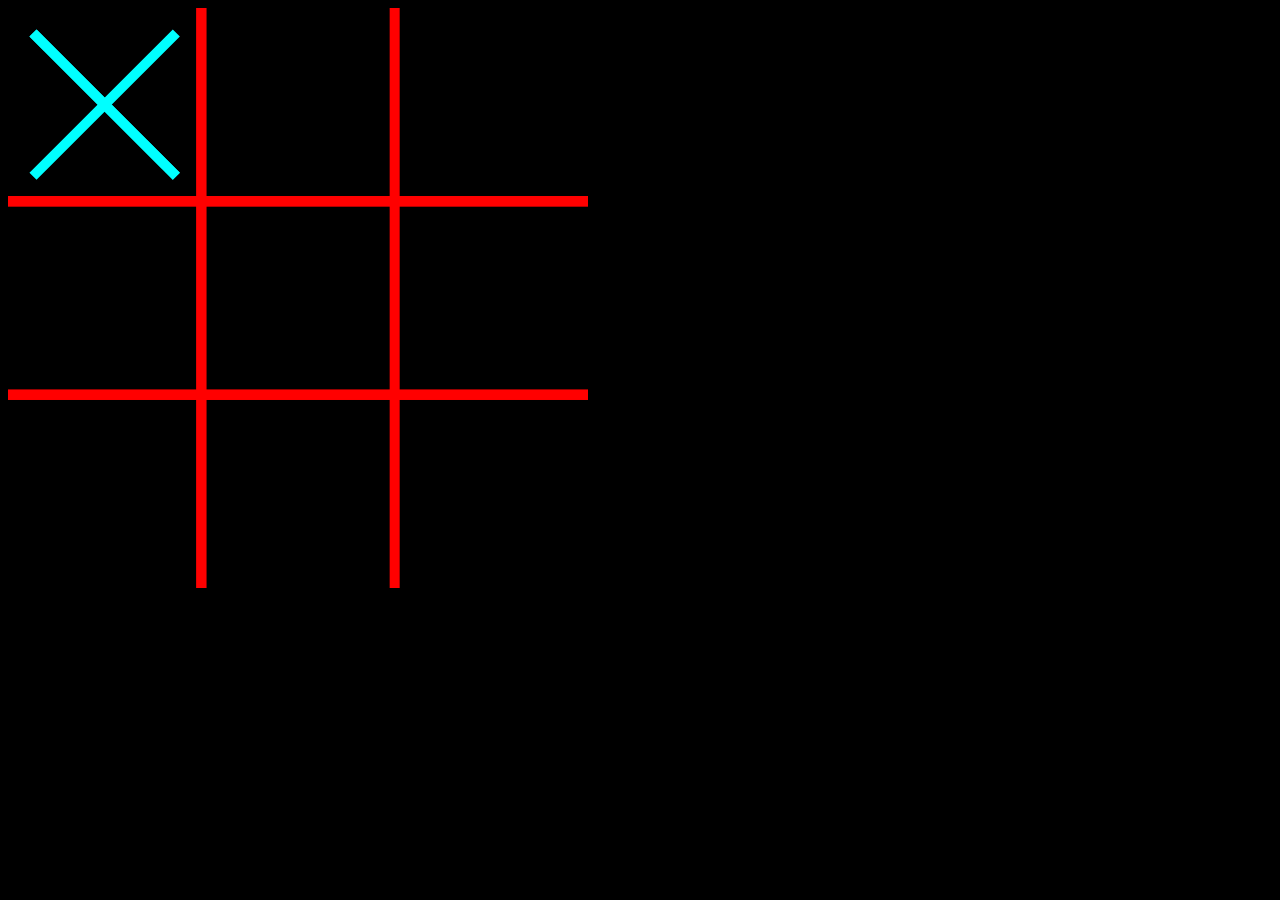
<file: sip.html>
<!DOCTYPE html>
<html>
<head>
	<title>GAME</title>
</head>
<body bgcolor="black">
	<canvas id="myCanvas" width="1350" height="580"></canvas>
	<script  type="text/javascript">
		var canvas = document.getElementById('myCanvas');
		var context = canvas.getContext('2d');
		document.firstElementChild.style.zoom = "reset";
		context.beginPath();
		context.moveTo(0,canvas.height/3);
		context.lineTo(canvas.height,canvas.height/3);
		context.lineWidth=10;
		context.strokeStyle = '#ff0000';
		context.stroke();
		context.moveTo(0,2*canvas.height/3);
		context.lineTo(canvas.height,2*canvas.height/3);
		context.lineWidth=10;
		context.strokeStyle = '#ff0000';
		context.stroke();
		context.moveTo(canvas.height/3,0);
		context.lineTo(canvas.height/3,canvas.height);
		context.lineWidth=10;
		context.strokeStyle = '#ff0000';
		context.stroke();
		context.moveTo(2*canvas.height/3,0);
		context.lineTo(2*canvas.height/3,canvas.height);
		context.lineWidth=10;
		context.strokeStyle = '#ff0000';
		context.stroke();
		context.closePath();
		context.beginPath();
		context.moveTo(25,25);
		context.lineTo(canvas.height/3-25,canvas.height/3-25);
		context.lineWidth=10;
		context.strokeStyle = '#00ffff';
		context.stroke();
		context.moveTo(canvas.height/3-25,25);
		context.lineTo(25,canvas.height/3-25);
		context.lineWidth=10;
		context.strokeStyle = '#00ffff';
		context.stroke();
		context.closePath();
		var turn =0;
		var array=[];
		var a=1;
		var b=5;
		var c=5,d=5,e=5,f=5,g=5,h=5,i =5;
canvas.addEventListener("click",getPosition);
		
		function getPosition(event)
		{
			var cx = event.clientX;
			var cy = event.clientY;
			if(cx<=canvas.height && cy<=canvas.height )
		{turn=turn+1;}
if(cx<=canvas.height/3 && cy<=canvas.height/3)
		{if(a>=2)
			{context.beginPath();
			context.arc(canvas.height/6,canvas.height/6,70,0,2*Math.PI,true);
		context.lineWidth=10;
		context.strokeStyle = '#00ff00';
		context.stroke();
		context.closePath();
		array.push(1);
		a=0;}else{turn=turn-1;}


		}
else if(cx<=2*canvas.height/3 && cy<=canvas.height/3)
		{if(b>=2)
			{context.beginPath();
			context.arc(canvas.height/2,canvas.height/6,70,0,2*Math.PI,true);
		context.lineWidth=10;
		context.strokeStyle = '#00ff00';
		context.stroke();
		context.closePath();
		array.push(1);
		b=0;}else{turn=turn-1;}
		}
		else if(cx<=canvas.height && cy<=canvas.height/3)
		{if(c>=2)
		{context.beginPath();
			context.arc(5*canvas.height/6,canvas.height/6,70,0,2*Math.PI,true);
		context.lineWidth=10;
		context.strokeStyle = '#00ff00';
		context.stroke();
		context.closePath();
		array.push(1);
		c=0;}else{turn=turn-1;}
		}
		else if(cx<=canvas.height/3 && cy<=2*canvas.height/3)
		{if(d>=2)
			{context.beginPath();
			context.arc(canvas.height/6,canvas.height/2,70,0,2*Math.PI,true);
		context.lineWidth=10;
		context.strokeStyle = '#00ff00';
		context.stroke();
		context.closePath();
		array.push(1);
		d=0;}else{turn=turn-1;}
		}
else if(cx<=2*canvas.height/3 && cy<=2*canvas.height/3)
		{if(e>=2)
		{context.beginPath();
			context.arc(canvas.height/2,canvas.height/2,70,0,2*Math.PI,true);
		context.lineWidth=10;
		context.strokeStyle = '#00ff00';
		context.stroke();
		context.closePath();
		array.push(1);
		e=0;}else{turn=turn-1;}
		}
		else if(cx<=canvas.height && cy<=2*canvas.height/3)
		{if(f>=2)
			{context.beginPath();
			context.arc(5*canvas.height/6,canvas.height/2,70,0,2*Math.PI,true);
		context.lineWidth=10;
		context.strokeStyle = '#00ff00';
		context.stroke();
		context.closePath();
		array.push(1);
		f=0;}else{turn=turn-1;}
		}
		else if(cx<=canvas.height/3 && cy<=canvas.height)
		{if(g>=2)
			{context.beginPath();
			context.arc(canvas.height/6,5*canvas.height/6,70,0,2*Math.PI,true);
		context.lineWidth=10;
		context.strokeStyle = '#00ff00';
		context.stroke();
		context.closePath();
		array.push(1);
		g=0;}else{turn=turn-1;}
		}
else if(cx<=2*canvas.height/3 && cy<=canvas.height)
		{if(h>=2)
			{context.beginPath();
			context.arc(canvas.height/2,5*canvas.height/6,70,0,2*Math.PI,true);
		context.lineWidth=10;
		context.strokeStyle = '#00ff00';
		context.stroke();
		context.closePath();
		array.push(1);
		h=0;}else{turn=turn-1;}
		}
		else if(cx<=canvas.height && cy<=canvas.height)
		{if(i>=2)
			{context.beginPath();
			context.arc(5*canvas.height/6,5*canvas.height/6,70,0,2*Math.PI,true);
		context.lineWidth=10;
		context.strokeStyle = '#00ff00';
		context.stroke();
		context.closePath();
		array.push(1);
		i=0;}else{turn=turn-1;}
		}











if((turn==1 && (b==0 || f==0 || c==0)) || (turn==3 && i==0 && g>2))
{simpleMove();stopMove();
context.beginPath();
		if( turn==1 || (turn==3 && i==0))
		{context.moveTo(25,2*canvas.height/3+25);
		context.lineTo(canvas.height/3-25,canvas.height-25);
		context.lineWidth=10;
		context.strokeStyle = '#00ffff';
		context.stroke();
		context.moveTo(canvas.height/3-25,2*canvas.height/3+25);
		context.lineTo(25,canvas.height-25);
		context.lineWidth=10;
		context.strokeStyle = '#00ffff';
		context.stroke();
		context.closePath();
		array.push(1);
		g=1;
		turn=turn+1;
}}
else if(turn==1 && (d==0 || h==0 || g==0 || i==0))
{simpleMove();stopMove();
	if(turn==1){	context.beginPath();
		context.moveTo(2*canvas.height/3+25,25);
		context.lineTo(canvas.height-25,canvas.height/3-25);
		context.lineWidth=10;
		context.strokeStyle = '#00ffff';
		context.stroke();
		context.moveTo(canvas.height-25,25);
		context.lineTo(2*canvas.height/3+25,canvas.height/3-25);
		context.lineWidth=10;
		context.strokeStyle = '#00ffff';
		context.stroke();
		context.closePath();
		array.push(1);
		c=1;turn=turn+1;}}
else if((turn==3 && (b==0 || d==0) && i>2) ||  (turn==1 && e==0))
{simpleMove();stopMove();
	if(turn==3 || (turn==1 && e==0))
	{context.beginPath();
		context.moveTo(2*canvas.height/3+25,2*canvas.height/3+25);
		context.lineTo(canvas.height-25,canvas.height-25);
		context.lineWidth=10;
		context.strokeStyle = '#00ffff';
		context.stroke();
		context.moveTo(canvas.height-25,2*canvas.height/3+25);
		context.lineTo(2*canvas.height/3+25,canvas.height-25);
		context.lineWidth=10;
		context.strokeStyle = '#00ffff';
		context.stroke();
		context.closePath();
		array.push(1);
		i=1;turn=turn+1;}}
else{simpleMove();stopMove();}






if((a==1 && b==1 && c==1) || (d==1 && e==1 && f==1) || (g==1 && h==1 && i==1) || (a==1 && d==1 && g==1) || (b==1 && e==1 && h==1) || (c==1 && f==1 && i==1) || (a==1 && e==1 && i==1) || (c==1 && e==1 && g==1))
			{
				
				context.font = "50px Arial";context.fillStyle = "white";
			
			context.fillText("Hey!Hey! you are beaten",canvas.width/4,canvas.height/2);
			}
		else if((a==0 && b==0 && c==0) || (d==0 && e==0 && f==0) || (g==0 && h==0 && i==0) || (a==0 && d==0 && g==0) || (b==0 && e==0 && h==0) || (c==0 && f==0 && i==0) || (a==0 && e==0 && i==0) || (c==0 && e==0 && g==0))
			{
				context.font = "50px Arial";context.fillStyle = "white";
			
			context.fillText("great work",canvas.width/4,canvas.height/2);}
		else if(turn==8){
		
				context.font = "50px Arial";context.fillStyle = "white";
			
			context.fillText("so you have the wit! a draw",canvas.width/4,canvas.height/2);
		}
}









function simpleMove()
{
if(((a==1 && b==1)||(g==1 && e==1)|| (i==1 && f==1) )  && c>2 && turn%2==1)
{
context.beginPath();
		context.moveTo(2*canvas.height/3+25,25);
		context.lineTo(canvas.height-25,canvas.height/3-25);
		context.lineWidth=10;
		context.strokeStyle = '#00ffff';
		context.stroke();
		context.moveTo(canvas.height-25,25);
		context.lineTo(2*canvas.height/3+25,canvas.height/3-25);
		context.lineWidth=10;
		context.strokeStyle = '#00ffff';
		context.stroke();
		context.closePath();
		array.push(1);
		c=1;turn=turn+1;
}
else if(((d==1 && e==1)|| (c==1 && i==1)) && f>2 && turn%2==1)
{
context.beginPath();
		context.moveTo(2*canvas.height/3+25,canvas.height/3+25);
		context.lineTo(canvas.height-25,2*canvas.height/3-25);
		context.lineWidth=10;
		context.strokeStyle = '#00ffff';
		context.stroke();
		context.moveTo(canvas.height-25,canvas.height/3+25);
		context.lineTo(2*canvas.height/3+25,2*canvas.height/3-25);
		context.lineWidth=10;
		context.strokeStyle = '#00ffff';
		context.stroke();
		context.closePath();
		array.push(1);
		f=1;turn=turn+1;
}
else if(((g==1 && h==1) || (c==1 && f==1) || (a==1 && e==1)) && i>2 && turn%2==1)
{
context.beginPath();
		context.moveTo(2*canvas.height/3+25,2*canvas.height/3+25);
		context.lineTo(canvas.height-25,canvas.height-25);
		context.lineWidth=10;
		context.strokeStyle = '#00ffff';
		context.stroke();
		context.moveTo(canvas.height-25,2*canvas.height/3+25);
		context.lineTo(2*canvas.height/3+25,canvas.height-25);
		context.lineWidth=10;
		context.strokeStyle = '#00ffff';
		context.stroke();
		context.closePath();
		array.push(1);
		i=1;
		turn=turn+1;
}
else if(((h==1 && i==1) || (a==1 && d==1) || (c==1 && e==1)) && g>2 && turn%2==1)
{
context.beginPath();
		context.moveTo(25,2*canvas.height/3+25);
		context.lineTo(canvas.height/3-25,canvas.height-25);
		context.lineWidth=10;
		context.strokeStyle = '#00ffff';
		context.stroke();
		context.moveTo(canvas.height/3-25,2*canvas.height/3+25);
		context.lineTo(25,canvas.height-25);
		context.lineWidth=10;
		context.strokeStyle = '#00ffff';
		context.stroke();
		context.closePath();
		array.push(1);
		g=1;turn=turn+1;
}
else if(((b==1 && e==1) || (g==1 && i==1) ) && h>2 && turn%2==1)
{context.beginPath();
		context.moveTo(canvas.height/3+25,2*canvas.height/3+25);
		context.lineTo(2*canvas.height/3-25,canvas.height-25);
		context.lineWidth=10;
		context.strokeStyle = '#00ffff';
		context.stroke();
		context.moveTo(2*canvas.height/3-25,2*canvas.height/3+25);
		context.lineTo(canvas.height/3+25,canvas.height-25);
		context.lineWidth=10;
		context.strokeStyle = '#00ffff';
		context.stroke();
		context.closePath();
		array.push(1);
		h=1;turn=turn+1;}
else if(((b==1 && c==1) ||  (d==1 && g==1) ||  (e==1 && i==1)) && a>2 && turn%2==1)
{context.beginPath();
		context.moveTo(25,25);
		context.lineTo(canvas.height/3-25,canvas.height/3-25);
		context.lineWidth=10;
		context.strokeStyle = '#00ffff';
		context.stroke();
		context.moveTo(canvas.height/3-25,25);
		context.lineTo(25,canvas.height/3-25);
		context.lineWidth=10;
		context.strokeStyle = '#00ffff';
		context.stroke();
		context.closePath();
		array.push(1);
		a=1;turn=turn+1;}
else if(((a==1 && c==1)|| (e==1 && h==1)) && b>2 && turn%2==1)
{context.beginPath();
		context.moveTo(canvas.height/3+25,25);
		context.lineTo(2*canvas.height/3-25,canvas.height/3-25);
		context.lineWidth=10;
		context.strokeStyle = '#00ffff';
		context.stroke();
		context.moveTo(2*canvas.height/3-25,25);
		context.lineTo(canvas.height/3+25,canvas.height/3-25);
		context.lineWidth=10;
		context.strokeStyle = '#00ffff';
		context.stroke();
		context.closePath();
		array.push(1);
		b=1;turn=turn+1;}
else if(((a==1 && i==1) || (c==1 && g==1) || (d==1 && f==1) ||(b==1 && h==1)) && e>2 && turn%2==1)
{context.beginPath();
		context.moveTo(canvas.height/3+25,canvas.height/3+25);
		context.lineTo(2*canvas.height/3-25,2*canvas.height/3-25);
		context.lineWidth=10;
		context.strokeStyle = '#00ffff';
		context.stroke();
		context.moveTo(2*canvas.height/3-25,canvas.height/3+25);
		context.lineTo(canvas.height/3+25,2*canvas.height/3-25);
		context.lineWidth=10;
		context.strokeStyle = '#00ffff';
		context.stroke();
		context.closePath();
		array.push(1);
		e=1;turn=turn+1;}
else if(((e==1 && f==1) || (a==1 && g==1) ) && d>2 && turn%2==1)
{context.beginPath();
		context.moveTo(25,canvas.height/3+25);
		context.lineTo(canvas.height/3-25,2*canvas.height/3-25);
		context.lineWidth=10;
		context.strokeStyle = '#00ffff';
		context.stroke();
		context.moveTo(canvas.height/3-25,canvas.height/3+25);
		context.lineTo(25,2*canvas.height/3-25);
		context.lineWidth=10;
		context.strokeStyle = '#00ffff';
		context.stroke();
		context.closePath();
		array.push(1);
		d=1;turn=turn+1;}
}









function stopMove()
{
if(((e==0 && f==0) || (a==0 && g==0)) && d>2 && turn%2==1)
{context.beginPath();
		context.moveTo(25,canvas.height/3+25);
		context.lineTo(canvas.height/3-25,2*canvas.height/3-25);
		context.lineWidth=10;
		context.strokeStyle = '#00ffff';
		context.stroke();
		context.moveTo(canvas.height/3-25,canvas.height/3+25);
		context.lineTo(25,2*canvas.height/3-25);
		context.lineWidth=10;
		context.strokeStyle = '#00ffff';
		context.stroke();
		context.closePath();
		array.push(1);
		d=1;turn=turn+1;}

else if(((a==0 && i==0) || (c==0 && g==0) || (d==0 && f==0) || (b==0 && h==0)) && e>2 && turn%2==1)
{context.beginPath();
		context.moveTo(canvas.height/3+25,canvas.height/3+25);
		context.lineTo(2*canvas.height/3-25,2*canvas.height/3-25);
		context.lineWidth=10;
		context.strokeStyle = '#00ffff';
		context.stroke();
		context.moveTo(2*canvas.height/3-25,canvas.height/3+25);
		context.lineTo(canvas.height/3+25,2*canvas.height/3-25);
		context.lineWidth=10;
		context.strokeStyle = '#00ffff';
		context.stroke();
		context.closePath();
		array.push(1);
		e=1;turn=turn+1;}
else if(((a==0 && c==0) || (e==0 && h==0)) && b>2 && turn%2==1)
{context.beginPath();
		context.moveTo(canvas.height/3+25,25);
		context.lineTo(2*canvas.height/3-25,canvas.height/3-25);
		context.lineWidth=10;
		context.strokeStyle = '#00ffff';
		context.stroke();
		context.moveTo(2*canvas.height/3-25,25);
		context.lineTo(canvas.height/3+25,canvas.height/3-25);
		context.lineWidth=10;
		context.strokeStyle = '#00ffff';
		context.stroke();
		context.closePath();
		array.push(1);
		b=1;turn=turn+1;}
else if(((b==0 && c==0) ||(d==0 && g==0) || (e==0 && i==0)) && a>2 && turn%2==1)
{context.beginPath();
		context.moveTo(25,25);
		context.lineTo(canvas.height/3-25,canvas.height/3-25);
		context.lineWidth=10;
		context.strokeStyle = '#00ffff';
		context.stroke();
		context.moveTo(canvas.height/3-25,25);
		context.lineTo(25,canvas.height/3-25);
		context.lineWidth=10;
		context.strokeStyle = '#00ffff';
		context.stroke();
		context.closePath();
		array.push(1);
		a=1;turn=turn+1;}
else if(((b==0 && e==0) || (g==0 && i==0)) && h>2 && turn%2==1)
{context.beginPath();
		context.moveTo(canvas.height/3+25,2*canvas.height/3+25);
		context.lineTo(2*canvas.height/3-25,canvas.height-25);
		context.lineWidth=10;
		context.strokeStyle = '#00ffff';
		context.stroke();
		context.moveTo(2*canvas.height/3-25,2*canvas.height/3+25);
		context.lineTo(canvas.height/3+25,canvas.height-25);
		context.lineWidth=10;
		context.strokeStyle = '#00ffff';
		context.stroke();
		context.closePath();
		array.push(1);
		h=1;turn=turn+1;}
else if(((h==0 && i==0)||(a==0 && d==0) || (c==0 && e==0)) && g>2 && turn%2==1)
{
context.beginPath();
		context.moveTo(25,2*canvas.height/3+25);
		context.lineTo(canvas.height/3-25,canvas.height-25);
		context.lineWidth=10;
		context.strokeStyle = '#00ffff';
		context.stroke();
		context.moveTo(canvas.height/3-25,2*canvas.height/3+25);
		context.lineTo(25,canvas.height-25);
		context.lineWidth=10;
		context.strokeStyle = '#00ffff';
		context.stroke();
		context.closePath();
		array.push(1);
		g=1;turn=turn+1;
}
else if(((g==0 && h==0) || (c==0 && f==0) || (a==0 && e==0)) && i>2 && turn%2==1)
{
context.beginPath();
		context.moveTo(2*canvas.height/3+25,2*canvas.height/3+25);
		context.lineTo(canvas.height-25,canvas.height-25);
		context.lineWidth=10;
		context.strokeStyle = '#00ffff';
		context.stroke();
		context.moveTo(canvas.height-25,2*canvas.height/3+25);
		context.lineTo(2*canvas.height/3+25,canvas.height-25);
		context.lineWidth=10;
		context.strokeStyle = '#00ffff';
		context.stroke();
		context.closePath();
		array.push(1);
		i=1;
		turn=turn+1;
}
else if(((d==0 && e==0) || (c==0 && i==0)) && f>2 && turn%2==1)
{
context.beginPath();
		context.moveTo(2*canvas.height/3+25,canvas.height/3+25);
		context.lineTo(canvas.height-25,2*canvas.height/3-25);
		context.lineWidth=10;
		context.strokeStyle = '#00ffff';
		context.stroke();
		context.moveTo(canvas.height-25,canvas.height/3+25);
		context.lineTo(2*canvas.height/3+25,2*canvas.height/3-25);
		context.lineWidth=10;
		context.strokeStyle = '#00ffff';
		context.stroke();
		context.closePath();
		array.push(1);
		f=1;turn=turn+1;
}
else if(((a==0 && b==0) || (g==0 && e==0) ||(i==0 && f==0))  && c>2 && turn%2==1)
{
context.beginPath();
		context.moveTo(2*canvas.height/3+25,25);
		context.lineTo(canvas.height-25,canvas.height/3-25);
		context.lineWidth=10;
		context.strokeStyle = '#00ffff';
		context.stroke();
		context.moveTo(canvas.height-25,25);
		context.lineTo(2*canvas.height/3+25,canvas.height/3-25);
		context.lineWidth=10;
		context.strokeStyle = '#00ffff';
		context.stroke();
		context.closePath();
		array.push(1);
		c=1;turn=turn+1;
}















}</script>
	<div align="center">
		Hello! Click to begin the fun.My computer takes the first turn and the its favourite cross(x).ande now i challenge you if you could beat it!!!
	</div>
</body>
</html>
</file>
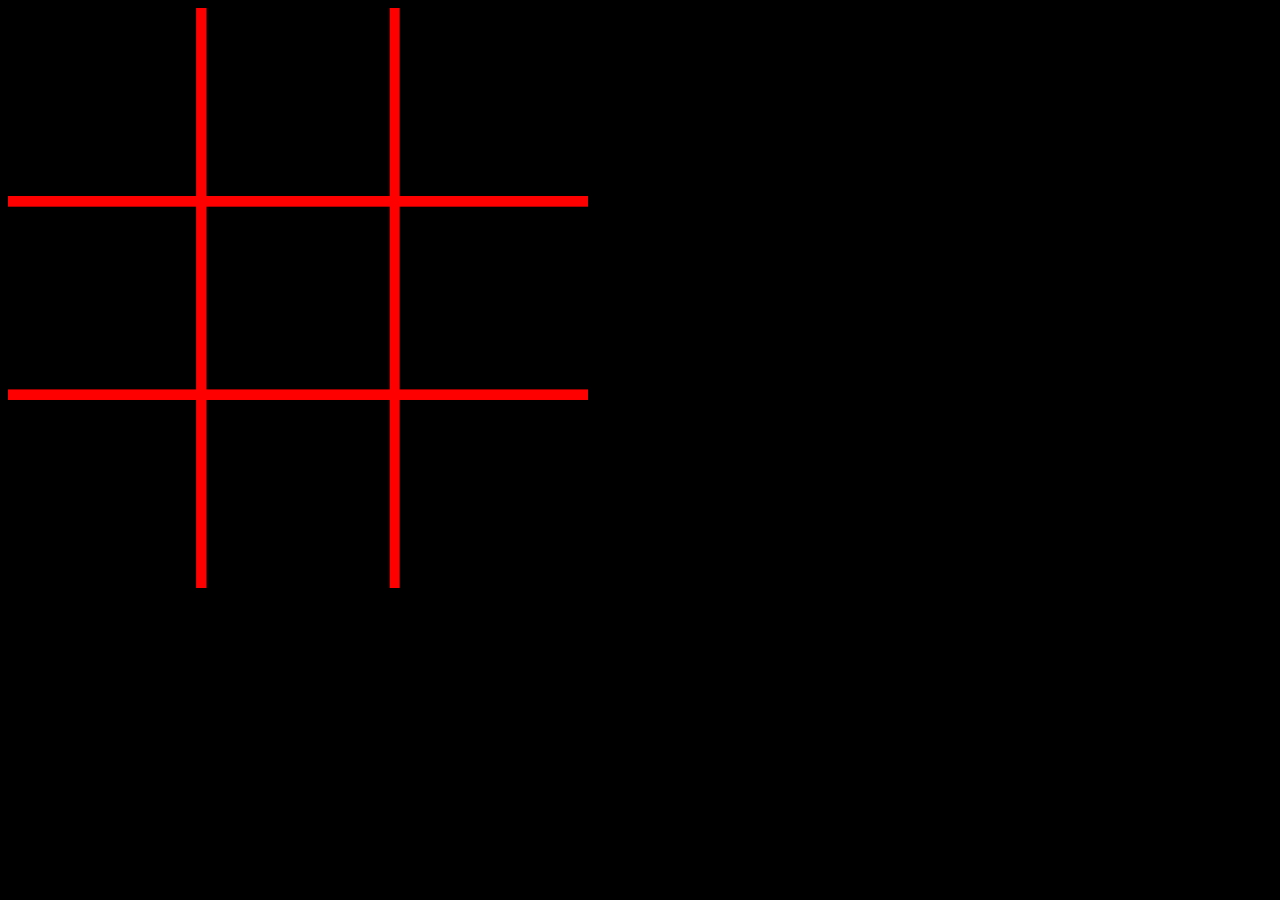
<file: TIC TAC TOE.html>
<!DOCTYPE html>
<html>
<head>
	<title>GAME</title>
</head>
<body bgcolor="black">
	<canvas id="myCanvas" width="1350" height="580"></canvas>
	<script  type="text/javascript">
		var canvas = document.getElementById('myCanvas');
		var context = canvas.getContext('2d');
		document.firstElementChild.style.zoom = "reset";
		context.beginPath();
		context.moveTo(0,canvas.height/3);
		context.lineTo(canvas.height,canvas.height/3);
		context.lineWidth=10;
		context.strokeStyle = '#ff0000';
		context.stroke();
		context.moveTo(0,2*canvas.height/3);
		context.lineTo(canvas.height,2*canvas.height/3);
		context.lineWidth=10;
		context.strokeStyle = '#ff0000';
		context.stroke();
		context.moveTo(canvas.height/3,0);
		context.lineTo(canvas.height/3,canvas.height);
		context.lineWidth=10;
		context.strokeStyle = '#ff0000';
		context.stroke();
		context.moveTo(2*canvas.height/3,0);
		context.lineTo(2*canvas.height/3,canvas.height);
		context.lineWidth=10;
		context.strokeStyle = '#ff0000';
		context.stroke();
		context.closePath();
		var turn =0;
		var array=[];
		var a=5;
		var b=5;
		var c=5,d=5,e=5,f=5,g=5,h=5,i =5;
canvas.addEventListener("click",getPosition);
		
		function getPosition(event)
		{
			var cx = event.clientX;
			var cy = event.clientY;
			if(cx<=canvas.height && cy<=canvas.height )
		{turn=turn+1;}
		

		if(turn%2==1 && cx<=canvas.height/3 && cy<=canvas.height/3)
		{if(a>=2){



			context.beginPath();
		context.moveTo(25,25);
		context.lineTo(canvas.height/3-25,canvas.height/3-25);
		context.lineWidth=10;
		context.strokeStyle = '#00ffff';
		context.stroke();
		context.moveTo(canvas.height/3-25,25);
		context.lineTo(25,canvas.height/3-25);
		context.lineWidth=10;
		context.strokeStyle = '#00ffff';
		context.stroke();
		context.closePath();
		array.push(1);
		a=1;
}
else{turn=turn-1;}
		}
else if(turn%2==1 && cx<=2*canvas.height/3 && cy<=canvas.height/3)
		{if(b>=4)
			{context.beginPath();
		context.moveTo(canvas.height/3+25,25);
		context.lineTo(2*canvas.height/3-25,canvas.height/3-25);
		context.lineWidth=10;
		context.strokeStyle = '#00ffff';
		context.stroke();
		context.moveTo(2*canvas.height/3-25,25);
		context.lineTo(canvas.height/3+25,canvas.height/3-25);
		context.lineWidth=10;
		context.strokeStyle = '#00ffff';
		context.stroke();
		context.closePath();
		array.push(1);
		b=1;}
		else{turn=turn-1;}
		}
		else if(turn%2==1 && cx<=canvas.height && cy<=canvas.height/3)
		{if(c>=2)
			{context.beginPath();
		context.moveTo(2*canvas.height/3+25,25);
		context.lineTo(canvas.height-25,canvas.height/3-25);
		context.lineWidth=10;
		context.strokeStyle = '#00ffff';
		context.stroke();
		context.moveTo(canvas.height-25,25);
		context.lineTo(2*canvas.height/3+25,canvas.height/3-25);
		context.lineWidth=10;
		context.strokeStyle = '#00ffff';
		context.stroke();
		context.closePath();
		array.push(1);
		c=1;}
		else{turn=turn-1;}}
		else if(turn%2==1 && cx<=canvas.height/3 && cy<=2*canvas.height/3)
		{if(d>=2)
			{context.beginPath();
		context.moveTo(25,canvas.height/3+25);
		context.lineTo(canvas.height/3-25,2*canvas.height/3-25);
		context.lineWidth=10;
		context.strokeStyle = '#00ffff';
		context.stroke();
		context.moveTo(canvas.height/3-25,canvas.height/3+25);
		context.lineTo(25,2*canvas.height/3-25);
		context.lineWidth=10;
		context.strokeStyle = '#00ffff';
		context.stroke();
		context.closePath();
		array.push(1);
		d=1;}else{turn=turn-1;}
		}
else if(turn%2==1 && cx<=2*canvas.height/3 && cy<=2*canvas.height/3)
		{if(e>=2)
			{context.beginPath();
		context.moveTo(canvas.height/3+25,canvas.height/3+25);
		context.lineTo(2*canvas.height/3-25,2*canvas.height/3-25);
		context.lineWidth=10;
		context.strokeStyle = '#00ffff';
		context.stroke();
		context.moveTo(2*canvas.height/3-25,canvas.height/3+25);
		context.lineTo(canvas.height/3+25,2*canvas.height/3-25);
		context.lineWidth=10;
		context.strokeStyle = '#00ffff';
		context.stroke();
		context.closePath();
		array.push(1);
		e=1;}else{turn=turn-1;}
		}
		else if(turn%2==1 && cx<=canvas.height && cy<=2*canvas.height/3)
		{if(f>=2){
			context.beginPath();
		context.moveTo(2*canvas.height/3+25,canvas.height/3+25);
		context.lineTo(canvas.height-25,2*canvas.height/3-25);
		context.lineWidth=10;
		context.strokeStyle = '#00ffff';
		context.stroke();
		context.moveTo(canvas.height-25,canvas.height/3+25);
		context.lineTo(2*canvas.height/3+25,2*canvas.height/3-25);
		context.lineWidth=10;
		context.strokeStyle = '#00ffff';
		context.stroke();
		context.closePath();
		array.push(1);
		f=1;}else{turn=turn-1;}
		}
		else if(turn%2==1 && cx<=canvas.height/3 && cy<=canvas.height)
		{if(g>=2)
			{context.beginPath();
		context.moveTo(25,2*canvas.height/3+25);
		context.lineTo(canvas.height/3-25,canvas.height-25);
		context.lineWidth=10;
		context.strokeStyle = '#00ffff';
		context.stroke();
		context.moveTo(canvas.height/3-25,2*canvas.height/3+25);
		context.lineTo(25,canvas.height-25);
		context.lineWidth=10;
		context.strokeStyle = '#00ffff';
		context.stroke();
		context.closePath();
		array.push(1);
		g=1;}else{turn=turn-1;}
		}
else if(turn%2==1 && cx<=2*canvas.height/3 && cy<=canvas.height)
		{if(h>=2)
			{context.beginPath();
		context.moveTo(canvas.height/3+25,2*canvas.height/3+25);
		context.lineTo(2*canvas.height/3-25,canvas.height-25);
		context.lineWidth=10;
		context.strokeStyle = '#00ffff';
		context.stroke();
		context.moveTo(2*canvas.height/3-25,2*canvas.height/3+25);
		context.lineTo(canvas.height/3+25,canvas.height-25);
		context.lineWidth=10;
		context.strokeStyle = '#00ffff';
		context.stroke();
		context.closePath();
		array.push(1);
		h=1;}else{turn=turn-1;}

		}
		else if(turn%2==1 && cx<=canvas.height && cy<=canvas.height)
		{if(i>=2)
			{context.beginPath();
		context.moveTo(2*canvas.height/3+25,2*canvas.height/3+25);
		context.lineTo(canvas.height-25,canvas.height-25);
		context.lineWidth=10;
		context.strokeStyle = '#00ffff';
		context.stroke();
		context.moveTo(canvas.height-25,2*canvas.height/3+25);
		context.lineTo(2*canvas.height/3+25,canvas.height-25);
		context.lineWidth=10;
		context.strokeStyle = '#00ffff';
		context.stroke();
		context.closePath();
		array.push(1);
		i=1;}else{turn=turn-1;}
		}
else if(turn%2==0 && cx<=canvas.height/3 && cy<=canvas.height/3)
		{if(a>=2)
			{context.beginPath();
			context.arc(canvas.height/6,canvas.height/6,70,0,2*Math.PI,true);
		context.lineWidth=10;
		context.strokeStyle = '#00ff00';
		context.stroke();
		context.closePath();
		array.push(1);
		a=0;}else{turn=turn-1;}


		}
else if(turn%2==0 && cx<=2*canvas.height/3 && cy<=canvas.height/3)
		{if(b>=2)
			{context.beginPath();
			context.arc(canvas.height/2,canvas.height/6,70,0,2*Math.PI,true);
		context.lineWidth=10;
		context.strokeStyle = '#00ff00';
		context.stroke();
		context.closePath();
		array.push(1);
		b=0;}else{turn=turn-1;}
		}
		else if(turn%2==0 && cx<=canvas.height && cy<=canvas.height/3)
		{if(c>=2)
		{context.beginPath();
			context.arc(5*canvas.height/6,canvas.height/6,70,0,2*Math.PI,true);
		context.lineWidth=10;
		context.strokeStyle = '#00ff00';
		context.stroke();
		context.closePath();
		array.push(1);
		c=0;}else{turn=turn-1;}
		}
		else if(turn%2==0 && cx<=canvas.height/3 && cy<=2*canvas.height/3)
		{if(d>=2)
			{context.beginPath();
			context.arc(canvas.height/6,canvas.height/2,70,0,2*Math.PI,true);
		context.lineWidth=10;
		context.strokeStyle = '#00ff00';
		context.stroke();
		context.closePath();
		array.push(1);
		d=0;}else{turn=turn-1;}
		}
else if(turn%2==0 && cx<=2*canvas.height/3 && cy<=2*canvas.height/3)
		{if(e>=2)
		{context.beginPath();
			context.arc(canvas.height/2,canvas.height/2,70,0,2*Math.PI,true);
		context.lineWidth=10;
		context.strokeStyle = '#00ff00';
		context.stroke();
		context.closePath();
		array.push(1);
		e=0;}else{turn=turn-1;}
		}
		else if(turn%2==0 && cx<=canvas.height && cy<=2*canvas.height/3)
		{if(f>=2)
			{context.beginPath();
			context.arc(5*canvas.height/6,canvas.height/2,70,0,2*Math.PI,true);
		context.lineWidth=10;
		context.strokeStyle = '#00ff00';
		context.stroke();
		context.closePath();
		array.push(1);
		f=0;}else{turn=turn-1;}
		}
		else if(turn%2==0 && cx<=canvas.height/3 && cy<=canvas.height)
		{if(g>=2)
			{context.beginPath();
			context.arc(canvas.height/6,5*canvas.height/6,70,0,2*Math.PI,true);
		context.lineWidth=10;
		context.strokeStyle = '#00ff00';
		context.stroke();
		context.closePath();
		array.push(1);
		g=0;}else{turn=turn-1;}
		}
else if(turn%2==0 && cx<=2*canvas.height/3 && cy<=canvas.height)
		{if(h>=2)
			{context.beginPath();
			context.arc(canvas.height/2,5*canvas.height/6,70,0,2*Math.PI,true);
		context.lineWidth=10;
		context.strokeStyle = '#00ff00';
		context.stroke();
		context.closePath();
		array.push(1);
		h=0;}else{turn=turn-1;}

		}
		else if(turn%2==0 && cx<=canvas.height && cy<=canvas.height)
		{if(i>=2)
			{context.beginPath();
			context.arc(5*canvas.height/6,5*canvas.height/6,70,0,2*Math.PI,true);
		context.lineWidth=10;
		context.strokeStyle = '#00ff00';
		context.stroke();
		context.closePath();
		array.push(1);
		i=0;}else{turn=turn-1;}
		}
		
		if((a==1 && b==1 && c==1) || (d==1 && e==1 && f==1) || (g==1 && h==1 && i==1) || (a==1 && d==1 && g==1) || (b==1 && e==1 && h==1) || (c==1 && f==1 && i==1) || (a==1 && e==1 && i==1) || (c==1 && e==1 && g==1))
			{
				context.font = "50px Arial";
				context.fillStyle = "white";
			
			context.fillText("Hey!Hey! player 1 wins it",canvas.width/4,canvas.height/2);
			}
		else if((a==0 && b==0 && c==0) || (d==0 && e==0 && f==0) || (g==0 && h==0 && i==0) || (a==0 && d==0 && g==0) || (b==0 && e==0 && h==0) || (c==0 && f==0 && i==0) || (a==0 && e==0 && i==0) || (c==0 && e==0 && g==0))
			{

				context.font = "50px Arial";
				context.fillStyle = "white";

			context.fillText("Hey!Hey! its player2 the winner",canvas.width/4,canvas.height/2);
			}
		else if(turn==9){

				context.font = "50px Arial";
				context.fillStyle = "white";
			
			context.fillText("so a draw try refreshing",canvas.width/4,canvas.height/2);
}


		}













</script>
	<div align="center">
		Hello! Click to begin the fun.
	</div>
</body>
</html>
</file>
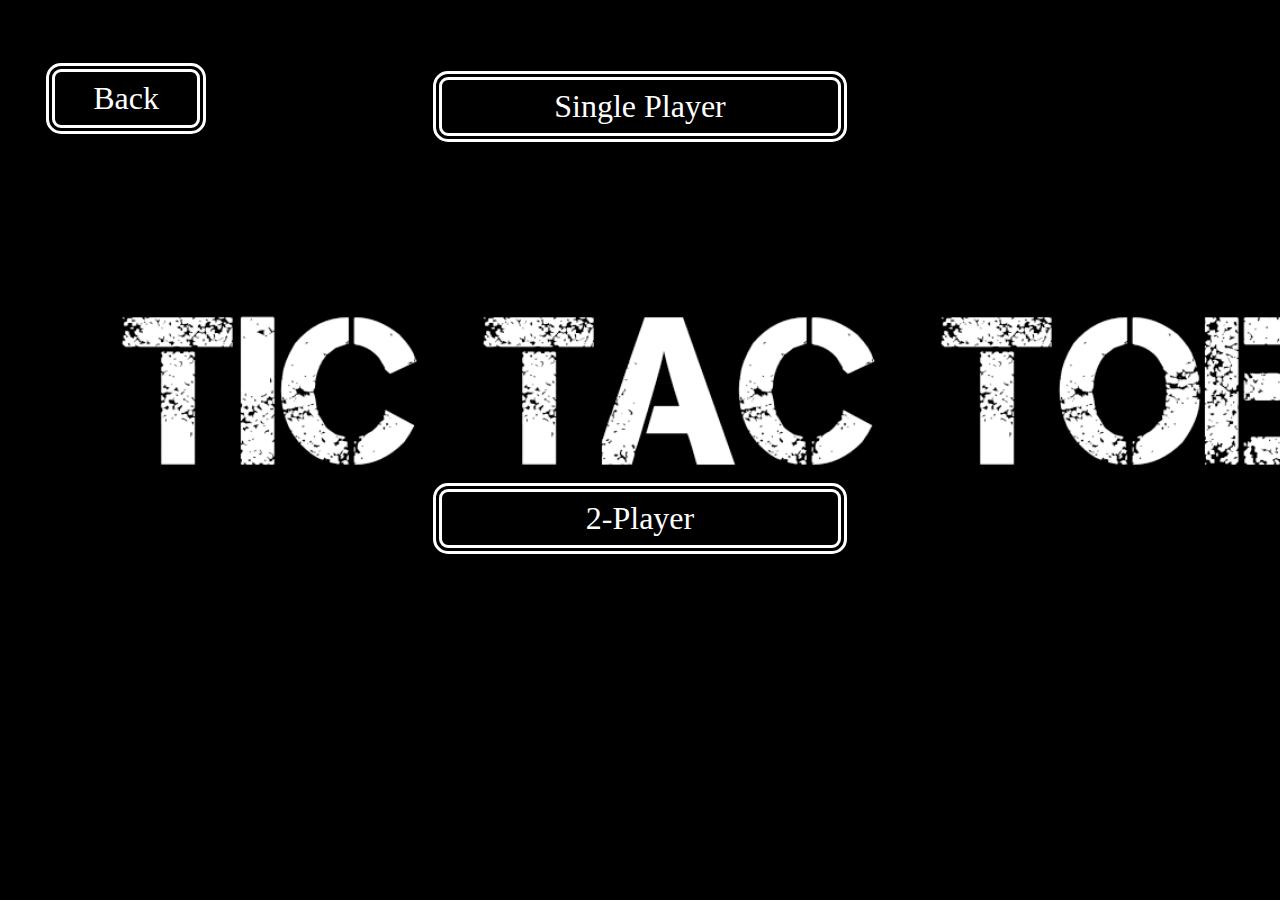
<file: ticcover.html>
<!doctype html>
<head>
	<title> game cover </title>
	<link rel="stylesheet" href="mainco.css"/>
</head>
<body>
	<section id="aisehi"><a href="index.html"><div id="back">Back</div></a>
	<div id="splayer" class="hoverable">
			<span class="normal"><center>Single Player</center></span>
			<span class="hover"><section id="uf"><a href="userfirst.html"><div id="uf">User First   </div></a></section>
				<section id="cf"><a href="sip.html"><div id="cf">Computer First   </div></a></section>
			</span>
					 
	</div>
	<a href="TIC TAC TOE.html">
	<div id="dplayer">
			2-Player		 
	</div></a>
	</section>

</body>
</html>
</file>
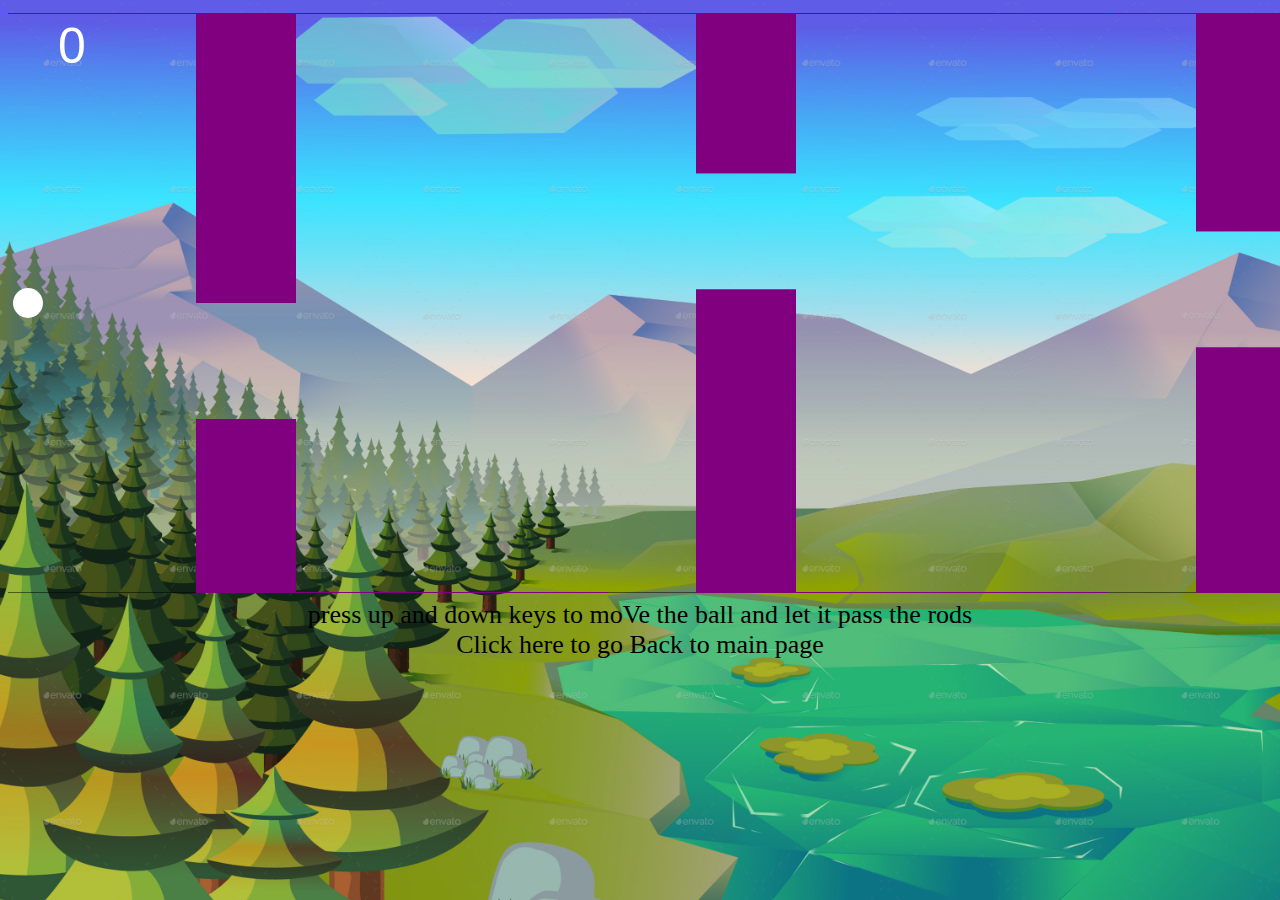
<file: train.html>
<!DOCTYPE html>
<html>
<head>
    <title>GAME</title>
    <link rel="stylesheet" href="maintrain.css"/>
</head>
<body "onload=script();">
    <canvas id="myCanvas" width="1350" height="580"></canvas>
    <script  type="text/javascript">
       
        var canvas = document.getElementById('myCanvas');
        var context = canvas.getContext('2d');
        var count = 0;
        var gravity=0.009;
        var speed=0;
        
document.firstElementChild.style.zoom = "reset";



        context.beginPath();
        context.moveTo(0,0);
        context.lineTo(canvas.width,0);
        context.stroke();
        context.closePath();
        context.beginPath();
        context.moveTo(0,canvas.height);
        context.lineTo(canvas.width,canvas.height);
        context.stroke();
        context.closePath();
bird=
        {
            x:20,
            y:canvas.height/2,
            vx:0.1,
            vy:0,
            rad:15
        };
var a=[];
for(var i=0;i<150;i++)
{
a.push(Math.random());
if(i==0){a[i]=0.5;}
if(i!=0 && (a[i]-a[i-1]>0.6 || a[i-1]-a[i]>0.6 )){a[i]=a[i-1]+0.1;}
if(a[i]>=.8){a[i]=a[i]/2;}  
}
var stelac = [];
        var stagm =[];
        rectana=
{
x:50
};stelac.push(rectana);
rectanb=
{
x:50
};stagm.push(rectanb);
for(var i=0;i<150;i++)
{
    rectana=
        {
            x:500+stelac[i].x,
            vx:-.4,
            vy:.1,
            h:a[i]*canvas.height,
            y:a[i]*canvas.height/2,
            w:100
        };
        stelac.push(rectana);
        rectanb=
        {
            x:500+stagm[i].x,
            vx:-.4,
            vy:0,
            h:canvas.height-stelac[i+1].h-116,
            y:canvas.height-(canvas.height-stelac[i+1].h-116)/2,
            w:100
        };
        stagm.push(rectanb);
}
document.onkeydown = function(e) {
    switch (e.keyCode) {
        
        case 38:
            bird.y-=40;
            break;
        case 40:
            bird.y+=40;
            break;
        case 39:
            speed++;

            }




        };           

        
// start();      
window.onload = birdMove();  

function birdMove()
        {   
                
            context.clearRect(0,1,canvas.width,canvas.height-2);// clearing only the inside of rect and not the boundary
            context.beginPath(); // drawing the main circle
            context.arc(bird.x,bird.y,bird.rad,0,2*Math.PI,true);
            context.fillStyle = "white"; // setting colour
            context.fill();
            context.closePath();

            
            var counter=0;

                for(var j=0;j<150;j++)
                {   
                    if(stagm[j].x<=0)
                    {
                        counter++;
                    }
                }
                context.font = "50px Arial";
                context.fillStyle = "white";
            
            context.fillText(counter,50,50);



            
            if(bird.y-bird.rad<=0 || bird.y+bird.rad>=canvas.height)
            {   sleep(400);
                context.clearRect(0,1,canvas.width,canvas.height-2);
                context.font = "250px Arial";
                context.fillStyle = "white";
            
            context.fillText(counter,3*canvas.width/8,canvas.height/2);
             context.font = "50px Arial";
                context.fillStyle = "white";
                context.fillText("it is a wreck!",3*canvas.width/8,canvas.height/2+60);
            birdMove.stop();



            }

            var d=[];
            var e=[];
            var f=[];
            var g=[];

            for(var j=1;j<150;j++)
            {
            context.beginPath(); // drawing the main circle
            context.rect(stelac[j].x-50,0,100,stelac[j].h);
            context.fillStyle = "purple"; // setting colour
            context.fill();
            context.rect(stagm[j].x-50,stagm[j].y-(stagm[j].h/2),100,stagm[j].h);
            context.fillStyle = "purple"; // setting colour
            context.fill();
            context.closePath();
            stelac[j].x-=4;
            stagm[j].x-=4;
            d.push(bird.x+bird.rad-stelac[j].x+50);
            e.push(bird.y+bird.rad-stagm[j].y+stagm[j].h/2);
            f.push(bird.x-bird.rad-stelac[j].x-50);
            g.push(bird.y-bird.rad-stelac[j].y-stelac[j].h/2);
            


                }
                
                for(var j=0;j<150;j+=1)
                {
                if(g[j]<=0 && d[j]>=0 && f[j]<=0)
                {   sleep(400);
                    context.clearRect(0,1,canvas.width,canvas.height-2);
                context.font = "250px Arial";
                context.fillStyle = "white";
            
            context.fillText(counter,3*canvas.width/8,canvas.height/2);
            context.font = "50px Arial";
                context.fillStyle = "white";
                context.fillText("it is a wreck!",3*canvas.width/8,canvas.height/2+60);
                birdMove.stop();
                } 
                }

                for(var j=0;j<150;j+=1)
                {
                if(e[j]>=0 && d[j]>=0 && f[j]<=0)
                {   sleep(400);
                    context.clearRect(0,1,canvas.width,canvas.height-2);
                context.font = "250px Arial";
                context.fillStyle = "white";
            
            context.fillText(counter,3*canvas.width/8,canvas.height/2);
                context.font = "50px Arial";
                context.fillStyle = "white";
                context.fillText("it is a wreck!",3*canvas.width/8,canvas.height/2+60);
                    birdMove.stop();
                } 
                }
                
            
            animate = setTimeout(birdMove,1000/(125+speed));// drawing 60 times every second, 1000 stands for 1000 ms
        }

function sleep(milliseconds) {
  var start = new Date().getTime();
  for (var i = 0; i < 1e7; i++) {
    if ((new Date().getTime() - start) > milliseconds){
      break;
    }
  }
}


function start()
{
    var timer=5;  
    var start = new Date().getTime();
for(timer=5;timer>=0;timer--)
{
  for (var i = 0; i < 1e7; i++) {
    context.clearRect(0,1,canvas.width,canvas.height-2);
    context.font = "250px Arial";
        context.fillStyle = "white";
            
            context.fillText(timer,3*canvas.width/8,canvas.height/2);

    if ((new Date().getTime() - start) > 1000){
      break;
    }
  }
  }      
        

}
           // animate = setTimeout(start,1000/(400));




</script>
    <div align="center">
        press up and down keys to moVe the ball and let it pass the rods
        <section id="aisehi"><a href="index.html"><div id="back">Click here to go Back to main page</div></a>
        
    </div>
</body>
</html>
</file>
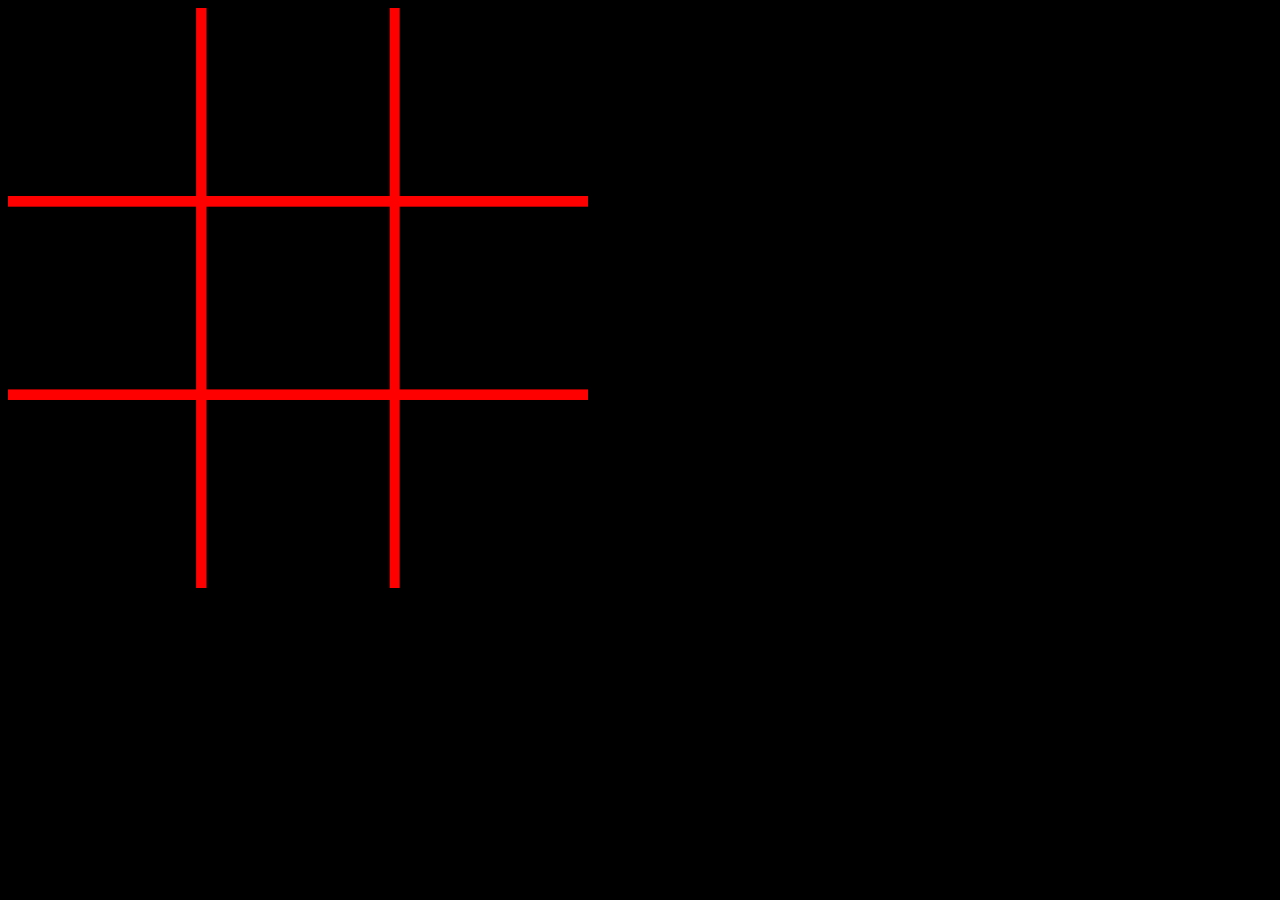
<file: userfirst.html>
<!DOCTYPE html>
<html>
<head>
	<title>GAME</title>
</head>
<body bgcolor="black"  color="white">
	<canvas id="myCanvas" width="1350" height="580"></canvas>
	<script  type="text/javascript">
		var canvas = document.getElementById('myCanvas');
		var context = canvas.getContext('2d');
		context.beginPath();
		context.moveTo(0,canvas.height/3);
		context.lineTo(canvas.height,canvas.height/3);
		context.lineWidth=10;
		context.strokeStyle = '#ff0000';
		context.stroke();
		context.moveTo(0,2*canvas.height/3);
		context.lineTo(canvas.height,2*canvas.height/3);
		context.lineWidth=10;
		context.strokeStyle = '#ff0000';
		context.stroke();
		context.moveTo(canvas.height/3,0);
		context.lineTo(canvas.height/3,canvas.height);
		context.lineWidth=10;
		context.strokeStyle = '#ff0000';
		context.stroke();
		context.moveTo(2*canvas.height/3,0);
		context.lineTo(2*canvas.height/3,canvas.height);
		context.lineWidth=10;
		context.strokeStyle = '#ff0000';
		context.stroke();
		context.closePath();
		var turn =0;
		var array=[];
		var a=5;
		var b=5;
		var c=5,d=5,e=5,f=5,g=5,h=5,i =5;
		document.firstElementChild.style.zoom = "reset";
canvas.addEventListener("click",getPosition);
		
		function getPosition(event)
		{
			var cx = event.clientX;
			var cy = event.clientY;
			if(cx<=canvas.height && cy<=canvas.height )
		{turn=turn+1;}
if(cx<=canvas.height/3 && cy<=canvas.height/3)
		{if(a>=2)
			{context.beginPath();
			context.arc(canvas.height/6,canvas.height/6,70,0,2*Math.PI,true);
		context.lineWidth=10;
		context.strokeStyle = '#00ff00';
		context.stroke();
		context.closePath();
		array.push(1);
		a=0;}else{turn=turn-1;}


		}
else if(cx<=2*canvas.height/3 && cy<=canvas.height/3)
		{if(b>=2)
			{context.beginPath();
			context.arc(canvas.height/2,canvas.height/6,70,0,2*Math.PI,true);
		context.lineWidth=10;
		context.strokeStyle = '#00ff00';
		context.stroke();
		context.closePath();
		array.push(1);
		b=0;}else{turn=turn-1;}
		}
		else if(cx<=canvas.height && cy<=canvas.height/3)
		{if(c>=2)
		{context.beginPath();
			context.arc(5*canvas.height/6,canvas.height/6,70,0,2*Math.PI,true);
		context.lineWidth=10;
		context.strokeStyle = '#00ff00';
		context.stroke();
		context.closePath();
		array.push(1);
		c=0;}else{turn=turn-1;}
		}
		else if(cx<=canvas.height/3 && cy<=2*canvas.height/3)
		{if(d>=2)
			{context.beginPath();
			context.arc(canvas.height/6,canvas.height/2,70,0,2*Math.PI,true);
		context.lineWidth=10;
		context.strokeStyle = '#00ff00';
		context.stroke();
		context.closePath();
		array.push(1);
		d=0;}else{turn=turn-1;}
		}
else if(cx<=2*canvas.height/3 && cy<=2*canvas.height/3)
		{if(e>=2)
		{context.beginPath();
			context.arc(canvas.height/2,canvas.height/2,70,0,2*Math.PI,true);
		context.lineWidth=10;
		context.strokeStyle = '#00ff00';
		context.stroke();
		context.closePath();
		array.push(1);
		e=0;}else{turn=turn-1;}
		}
		else if(cx<=canvas.height && cy<=2*canvas.height/3)
		{if(f>=2)
			{context.beginPath();
			context.arc(5*canvas.height/6,canvas.height/2,70,0,2*Math.PI,true);
		context.lineWidth=10;
		context.strokeStyle = '#00ff00';
		context.stroke();
		context.closePath();
		array.push(1);
		f=0;}else{turn=turn-1;}
		}
		else if(cx<=canvas.height/3 && cy<=canvas.height)
		{if(g>=2)
			{context.beginPath();
			context.arc(canvas.height/6,5*canvas.height/6,70,0,2*Math.PI,true);
		context.lineWidth=10;
		context.strokeStyle = '#00ff00';
		context.stroke();
		context.closePath();
		array.push(1);
		g=0;}else{turn=turn-1;}
		}
else if(cx<=2*canvas.height/3 && cy<=canvas.height)
		{if(h>=2)
			{context.beginPath();
			context.arc(canvas.height/2,5*canvas.height/6,70,0,2*Math.PI,true);
		context.lineWidth=10;
		context.strokeStyle = '#00ff00';
		context.stroke();
		context.closePath();
		array.push(1);
		h=0;}else{turn=turn-1;}
		}
		else if(cx<=canvas.height && cy<=canvas.height)
		{if(i>=2)
			{context.beginPath();
			context.arc(5*canvas.height/6,5*canvas.height/6,70,0,2*Math.PI,true);
		context.lineWidth=10;
		context.strokeStyle = '#00ff00';
		context.stroke();
		context.closePath();
		array.push(1);
		i=0;}else{turn=turn-1;}
		}








if((turn==1 && (a==0 || c==0 || g==0 || i==0||b==0 || d==0 || f==0 || h==0)))
{simpleMove();stopMove();
		if( turn==1)
		{context.beginPath();
		context.moveTo(canvas.height/3+25,canvas.height/3+25);
		context.lineTo(2*canvas.height/3-25,2*canvas.height/3-25);
		context.lineWidth=10;
		context.strokeStyle = '#00ffff';
		context.stroke();
		context.moveTo(2*canvas.height/3-25,canvas.height/3+25);
		context.lineTo(canvas.height/3+25,2*canvas.height/3-25);
		context.lineWidth=10;
		context.strokeStyle = '#00ffff';
		context.stroke();
		context.closePath();
		array.push(1);
		e=1;turn=turn+1;


		}}
else if(turn==3 && ((a==0 && i==0) || (g==0 && c==0)))
{simpleMove();stopMove();
		if( turn==3)
		{context.beginPath();
		context.moveTo(canvas.height/3+25,25);
		context.lineTo(2*canvas.height/3-25,canvas.height/3-25);
		context.lineWidth=10;
		context.strokeStyle = '#00ffff';
		context.stroke();
		context.moveTo(2*canvas.height/3-25,25);
		context.lineTo(canvas.height/3+25,canvas.height/3-25);
		context.lineWidth=10;
		context.strokeStyle = '#00ffff';
		context.stroke();
		context.closePath();
		array.push(1);
		b=1;turn=turn+1;}
}
else if(turn==3 && (f==0 && h==0 && e==1))
{
simpleMove();stopMove();
		if( turn==3)
		{context.beginPath();
		context.moveTo(2*canvas.height/3+25,2*canvas.height/3+25);
		context.lineTo(canvas.height-25,canvas.height-25);
		context.lineWidth=10;
		context.strokeStyle = '#00ffff';
		context.stroke();
		context.moveTo(canvas.height-25,2*canvas.height/3+25);
		context.lineTo(2*canvas.height/3+25,canvas.height-25);
		context.lineWidth=10;
		context.strokeStyle = '#00ffff';
		context.stroke();
		context.closePath();
		array.push(1);
		i=1;
		turn=turn+1;}
}

else {simpleMove();stopMove();velliMove();}





if((a==1 && b==1 && c==1) || (d==1 && e==1 && f==1) || (g==1 && h==1 && i==1) || (a==1 && d==1 && g==1) || (b==1 && e==1 && h==1) || (c==1 && f==1 && i==1) || (a==1 && e==1 && i==1) || (c==1 && e==1 && g==1))
			{
				context.font = "50px Arial";context.fillStyle = "white";
			
			context.fillText("Hey!Hey! you are beaten",canvas.width/4,canvas.height/2);

			}
		else if((a==0 && b==0 && c==0) || (d==0 && e==0 && f==0) || (g==0 && h==0 && i==0) || (a==0 && d==0 && g==0) || (b==0 && e==0 && h==0) || (c==0 && f==0 && i==0) || (a==0 && e==0 && i==0) || (c==0 && e==0 && g==0))
			{
				
				context.font = "50px Arial";context.fillStyle = "white";
			
			context.fillText("Hey!Hey! you are witty enough",canvas.width/4,canvas.height/2);

			}
		else if(turn==9){

			
				context.font = "50px Arial";context.fillStyle = "white";
			
			context.fillText("its a draw!! refresh to have another try",canvas.width/4,canvas.height/2);
		}
}









function simpleMove()
{
if(((a==1 && b==1)||(g==1 && e==1)|| (i==1 && f==1) )  && c>2 && turn%2==1)
{
context.beginPath();
		context.moveTo(2*canvas.height/3+25,25);
		context.lineTo(canvas.height-25,canvas.height/3-25);
		context.lineWidth=10;
		context.strokeStyle = '#00ffff';
		context.stroke();
		context.moveTo(canvas.height-25,25);
		context.lineTo(2*canvas.height/3+25,canvas.height/3-25);
		context.lineWidth=10;
		context.strokeStyle = '#00ffff';
		context.stroke();
		context.closePath();
		array.push(1);
		c=1;turn=turn+1;
}
else if(((d==1 && e==1)|| (c==1 && i==1)) && f>2 && turn%2==1)
{
context.beginPath();
		context.moveTo(2*canvas.height/3+25,canvas.height/3+25);
		context.lineTo(canvas.height-25,2*canvas.height/3-25);
		context.lineWidth=10;
		context.strokeStyle = '#00ffff';
		context.stroke();
		context.moveTo(canvas.height-25,canvas.height/3+25);
		context.lineTo(2*canvas.height/3+25,2*canvas.height/3-25);
		context.lineWidth=10;
		context.strokeStyle = '#00ffff';
		context.stroke();
		context.closePath();
		array.push(1);
		f=1;turn=turn+1;
}
else if(((g==1 && h==1) || (c==1 && f==1) || (a==1 && e==1)) && i>2 && turn%2==1)
{
context.beginPath();
		context.moveTo(2*canvas.height/3+25,2*canvas.height/3+25);
		context.lineTo(canvas.height-25,canvas.height-25);
		context.lineWidth=10;
		context.strokeStyle = '#00ffff';
		context.stroke();
		context.moveTo(canvas.height-25,2*canvas.height/3+25);
		context.lineTo(2*canvas.height/3+25,canvas.height-25);
		context.lineWidth=10;
		context.strokeStyle = '#00ffff';
		context.stroke();
		context.closePath();
		array.push(1);
		i=1;
		turn=turn+1;
}
else if(((h==1 && i==1) || (a==1 && d==1) || (c==1 && e==1)) && g>2 && turn%2==1)
{
context.beginPath();
		context.moveTo(25,2*canvas.height/3+25);
		context.lineTo(canvas.height/3-25,canvas.height-25);
		context.lineWidth=10;
		context.strokeStyle = '#00ffff';
		context.stroke();
		context.moveTo(canvas.height/3-25,2*canvas.height/3+25);
		context.lineTo(25,canvas.height-25);
		context.lineWidth=10;
		context.strokeStyle = '#00ffff';
		context.stroke();
		context.closePath();
		array.push(1);
		g=1;turn=turn+1;
}
else if(((b==1 && e==1) || (g==1 && i==1) ) && h>2 && turn%2==1)
{context.beginPath();
		context.moveTo(canvas.height/3+25,2*canvas.height/3+25);
		context.lineTo(2*canvas.height/3-25,canvas.height-25);
		context.lineWidth=10;
		context.strokeStyle = '#00ffff';
		context.stroke();
		context.moveTo(2*canvas.height/3-25,2*canvas.height/3+25);
		context.lineTo(canvas.height/3+25,canvas.height-25);
		context.lineWidth=10;
		context.strokeStyle = '#00ffff';
		context.stroke();
		context.closePath();
		array.push(1);
		h=1;turn=turn+1;}
else if(((b==1 && c==1) ||  (d==1 && g==1) ||  (e==1 && i==1)) && a>2 && turn%2==1)
{context.beginPath();
		context.moveTo(25,25);
		context.lineTo(canvas.height/3-25,canvas.height/3-25);
		context.lineWidth=10;
		context.strokeStyle = '#00ffff';
		context.stroke();
		context.moveTo(canvas.height/3-25,25);
		context.lineTo(25,canvas.height/3-25);
		context.lineWidth=10;
		context.strokeStyle = '#00ffff';
		context.stroke();
		context.closePath();
		array.push(1);
		a=1;turn=turn+1;}
else if(((a==1 && c==1)|| (e==1 && h==1)) && b>2 && turn%2==1)
{context.beginPath();
		context.moveTo(canvas.height/3+25,25);
		context.lineTo(2*canvas.height/3-25,canvas.height/3-25);
		context.lineWidth=10;
		context.strokeStyle = '#00ffff';
		context.stroke();
		context.moveTo(2*canvas.height/3-25,25);
		context.lineTo(canvas.height/3+25,canvas.height/3-25);
		context.lineWidth=10;
		context.strokeStyle = '#00ffff';
		context.stroke();
		context.closePath();
		array.push(1);
		b=1;turn=turn+1;}
else if(((a==1 && i==1) || (c==1 && g==1) || (d==1 && f==1) ||(b==1 && h==1)) && e>2 && turn%2==1)
{context.beginPath();
		context.moveTo(canvas.height/3+25,canvas.height/3+25);
		context.lineTo(2*canvas.height/3-25,2*canvas.height/3-25);
		context.lineWidth=10;
		context.strokeStyle = '#00ffff';
		context.stroke();
		context.moveTo(2*canvas.height/3-25,canvas.height/3+25);
		context.lineTo(canvas.height/3+25,2*canvas.height/3-25);
		context.lineWidth=10;
		context.strokeStyle = '#00ffff';
		context.stroke();
		context.closePath();
		array.push(1);
		e=1;turn=turn+1;}
else if(((e==1 && f==1) || (a==1 && g==1) ) && d>2 && turn%2==1)
{context.beginPath();
		context.moveTo(25,canvas.height/3+25);
		context.lineTo(canvas.height/3-25,2*canvas.height/3-25);
		context.lineWidth=10;
		context.strokeStyle = '#00ffff';
		context.stroke();
		context.moveTo(canvas.height/3-25,canvas.height/3+25);
		context.lineTo(25,2*canvas.height/3-25);
		context.lineWidth=10;
		context.strokeStyle = '#00ffff';
		context.stroke();
		context.closePath();
		array.push(1);
		d=1;turn=turn+1;}
}









function stopMove()
{
if(((e==0 && f==0) || (a==0 && g==0)) && d>2 && turn%2==1)
{context.beginPath();
		context.moveTo(25,canvas.height/3+25);
		context.lineTo(canvas.height/3-25,2*canvas.height/3-25);
		context.lineWidth=10;
		context.strokeStyle = '#00ffff';
		context.stroke();
		context.moveTo(canvas.height/3-25,canvas.height/3+25);
		context.lineTo(25,2*canvas.height/3-25);
		context.lineWidth=10;
		context.strokeStyle = '#00ffff';
		context.stroke();
		context.closePath();
		array.push(1);
		d=1;turn=turn+1;}

else if(((a==0 && i==0) || (c==0 && g==0) || (d==0 && f==0) || (b==0 && h==0)) && e>2 && turn%2==1)
{context.beginPath();
		context.moveTo(canvas.height/3+25,canvas.height/3+25);
		context.lineTo(2*canvas.height/3-25,2*canvas.height/3-25);
		context.lineWidth=10;
		context.strokeStyle = '#00ffff';
		context.stroke();
		context.moveTo(2*canvas.height/3-25,canvas.height/3+25);
		context.lineTo(canvas.height/3+25,2*canvas.height/3-25);
		context.lineWidth=10;
		context.strokeStyle = '#00ffff';
		context.stroke();
		context.closePath();
		array.push(1);
		e=1;turn=turn+1;}
else if(((a==0 && c==0) || (e==0 && h==0)) && b>2 && turn%2==1)
{context.beginPath();
		context.moveTo(canvas.height/3+25,25);
		context.lineTo(2*canvas.height/3-25,canvas.height/3-25);
		context.lineWidth=10;
		context.strokeStyle = '#00ffff';
		context.stroke();
		context.moveTo(2*canvas.height/3-25,25);
		context.lineTo(canvas.height/3+25,canvas.height/3-25);
		context.lineWidth=10;
		context.strokeStyle = '#00ffff';
		context.stroke();
		context.closePath();
		array.push(1);
		b=1;turn=turn+1;}
else if(((b==0 && c==0) ||(d==0 && g==0) || (e==0 && i==0)) && a>2 && turn%2==1)
{context.beginPath();
		context.moveTo(25,25);
		context.lineTo(canvas.height/3-25,canvas.height/3-25);
		context.lineWidth=10;
		context.strokeStyle = '#00ffff';
		context.stroke();
		context.moveTo(canvas.height/3-25,25);
		context.lineTo(25,canvas.height/3-25);
		context.lineWidth=10;
		context.strokeStyle = '#00ffff';
		context.stroke();
		context.closePath();
		array.push(1);
		a=1;turn=turn+1;}
else if(((b==0 && e==0) || (g==0 && i==0)) && h>2 && turn%2==1)
{context.beginPath();
		context.moveTo(canvas.height/3+25,2*canvas.height/3+25);
		context.lineTo(2*canvas.height/3-25,canvas.height-25);
		context.lineWidth=10;
		context.strokeStyle = '#00ffff';
		context.stroke();
		context.moveTo(2*canvas.height/3-25,2*canvas.height/3+25);
		context.lineTo(canvas.height/3+25,canvas.height-25);
		context.lineWidth=10;
		context.strokeStyle = '#00ffff';
		context.stroke();
		context.closePath();
		array.push(1);
		h=1;turn=turn+1;}
else if(((h==0 && i==0)||(a==0 && d==0) || (c==0 && e==0)) && g>2 && turn%2==1)
{
context.beginPath();
		context.moveTo(25,2*canvas.height/3+25);
		context.lineTo(canvas.height/3-25,canvas.height-25);
		context.lineWidth=10;
		context.strokeStyle = '#00ffff';
		context.stroke();
		context.moveTo(canvas.height/3-25,2*canvas.height/3+25);
		context.lineTo(25,canvas.height-25);
		context.lineWidth=10;
		context.strokeStyle = '#00ffff';
		context.stroke();
		context.closePath();
		array.push(1);
		g=1;turn=turn+1;
}
else if(((g==0 && h==0) || (c==0 && f==0) || (a==0 && e==0)) && i>2 && turn%2==1)
{
context.beginPath();
		context.moveTo(2*canvas.height/3+25,2*canvas.height/3+25);
		context.lineTo(canvas.height-25,canvas.height-25);
		context.lineWidth=10;
		context.strokeStyle = '#00ffff';
		context.stroke();
		context.moveTo(canvas.height-25,2*canvas.height/3+25);
		context.lineTo(2*canvas.height/3+25,canvas.height-25);
		context.lineWidth=10;
		context.strokeStyle = '#00ffff';
		context.stroke();
		context.closePath();
		array.push(1);
		i=1;
		turn=turn+1;
}
else if(((d==0 && e==0) || (c==0 && i==0)) && f>2 && turn%2==1)
{
context.beginPath();
		context.moveTo(2*canvas.height/3+25,canvas.height/3+25);
		context.lineTo(canvas.height-25,2*canvas.height/3-25);
		context.lineWidth=10;
		context.strokeStyle = '#00ffff';
		context.stroke();
		context.moveTo(canvas.height-25,canvas.height/3+25);
		context.lineTo(2*canvas.height/3+25,2*canvas.height/3-25);
		context.lineWidth=10;
		context.strokeStyle = '#00ffff';
		context.stroke();
		context.closePath();
		array.push(1);
		f=1;turn=turn+1;
}
else if(((a==0 && b==0) || (g==0 && e==0) ||(i==0 && f==0))  && c>2 && turn%2==1)
{
context.beginPath();
		context.moveTo(2*canvas.height/3+25,25);
		context.lineTo(canvas.height-25,canvas.height/3-25);
		context.lineWidth=10;
		context.strokeStyle = '#00ffff';
		context.stroke();
		context.moveTo(canvas.height-25,25);
		context.lineTo(2*canvas.height/3+25,canvas.height/3-25);
		context.lineWidth=10;
		context.strokeStyle = '#00ffff';
		context.stroke();
		context.closePath();
		array.push(1);
		c=1;turn=turn+1;
}}









function velliMove()
{
if(a>2 && turn%2==1)
	{context.beginPath();
		context.moveTo(25,25);
		context.lineTo(canvas.height/3-25,canvas.height/3-25);
		context.lineWidth=10;
		context.strokeStyle = '#00ffff';
		context.stroke();
		context.moveTo(canvas.height/3-25,25);
		context.lineTo(25,canvas.height/3-25);
		context.lineWidth=10;
		context.strokeStyle = '#00ffff';
		context.stroke();
		context.closePath();
		array.push(1);
		a=1;turn=turn+1;}
else if(c>2 && turn%2==1){context.beginPath();
		context.moveTo(2*canvas.height/3+25,25);
		context.lineTo(canvas.height-25,canvas.height/3-25);
		context.lineWidth=10;
		context.strokeStyle = '#00ffff';
		context.stroke();
		context.moveTo(canvas.height-25,25);
		context.lineTo(2*canvas.height/3+25,canvas.height/3-25);
		context.lineWidth=10;
		context.strokeStyle = '#00ffff';
		context.stroke();
		context.closePath();
		array.push(1);
		c=1;turn=turn+1;}
else if(b>2 && turn%2==1){context.beginPath();
		context.moveTo(canvas.height/3+25,25);
		context.lineTo(2*canvas.height/3-25,canvas.height/3-25);
		context.lineWidth=10;
		context.strokeStyle = '#00ffff';
		context.stroke();
		context.moveTo(2*canvas.height/3-25,25);
		context.lineTo(canvas.height/3+25,canvas.height/3-25);
		context.lineWidth=10;
		context.strokeStyle = '#00ffff';
		context.stroke();
		context.closePath();
		array.push(1);
		b=1;turn=turn+1;}
else if(d>2 && turn%2==1){context.beginPath();
		context.moveTo(25,canvas.height/3+25);
		context.lineTo(canvas.height/3-25,2*canvas.height/3-25);
		context.lineWidth=10;
		context.strokeStyle = '#00ffff';
		context.stroke();
		context.moveTo(canvas.height/3-25,canvas.height/3+25);
		context.lineTo(25,2*canvas.height/3-25);
		context.lineWidth=10;
		context.strokeStyle = '#00ffff';
		context.stroke();
		context.closePath();
		array.push(1);
		d=1;turn=turn+1;}
else if(e>2 && turn%2==1){context.beginPath();
		context.moveTo(canvas.height/3+25,canvas.height/3+25);
		context.lineTo(2*canvas.height/3-25,2*canvas.height/3-25);
		context.lineWidth=10;
		context.strokeStyle = '#00ffff';
		context.stroke();
		context.moveTo(2*canvas.height/3-25,canvas.height/3+25);
		context.lineTo(canvas.height/3+25,2*canvas.height/3-25);
		context.lineWidth=10;
		context.strokeStyle = '#00ffff';
		context.stroke();
		context.closePath();
		array.push(1);
		e=1;turn=turn+1;}
else if(f>2 && turn%2==1){context.beginPath();
		context.moveTo(2*canvas.height/3+25,canvas.height/3+25);
		context.lineTo(canvas.height-25,2*canvas.height/3-25);
		context.lineWidth=10;
		context.strokeStyle = '#00ffff';
		context.stroke();
		context.moveTo(canvas.height-25,canvas.height/3+25);
		context.lineTo(2*canvas.height/3+25,2*canvas.height/3-25);
		context.lineWidth=10;
		context.strokeStyle = '#00ffff';
		context.stroke();
		context.closePath();
		array.push(1);
		f=1;turn=turn+1;}
else if(g>2 && turn%2==1){context.beginPath();
		context.moveTo(25,2*canvas.height/3+25);
		context.lineTo(canvas.height/3-25,canvas.height-25);
		context.lineWidth=10;
		context.strokeStyle = '#00ffff';
		context.stroke();
		context.moveTo(canvas.height/3-25,2*canvas.height/3+25);
		context.lineTo(25,canvas.height-25);
		context.lineWidth=10;
		context.strokeStyle = '#00ffff';
		context.stroke();
		context.closePath();
		array.push(1);
		g=1;turn=turn+1;
}
else if(h>2 && turn%2==1){context.beginPath();
		context.moveTo(canvas.height/3+25,2*canvas.height/3+25);
		context.lineTo(2*canvas.height/3-25,canvas.height-25);
		context.lineWidth=10;
		context.strokeStyle = '#00ffff';
		context.stroke();
		context.moveTo(2*canvas.height/3-25,2*canvas.height/3+25);
		context.lineTo(canvas.height/3+25,canvas.height-25);
		context.lineWidth=10;
		context.strokeStyle = '#00ffff';
		context.stroke();
		context.closePath();
		array.push(1);
		h=1;turn=turn+1;}
else if(i>2 && turn%2==1)
	{context.beginPath();
		context.moveTo(2*canvas.height/3+25,2*canvas.height/3+25);
		context.lineTo(canvas.height-25,canvas.height-25);
		context.lineWidth=10;
		context.strokeStyle = '#00ffff';
		context.stroke();
		context.moveTo(canvas.height-25,2*canvas.height/3+25);
		context.lineTo(2*canvas.height/3+25,canvas.height-25);
		context.lineWidth=10;
		context.strokeStyle = '#00ffff';
		context.stroke();
		context.closePath();
		array.push(1);
		i=1;
		turn=turn+1;}
}
</script>
	<div align="center">
		Hello! just click on the area where you wish!my computer will react to it in a moment.
	</div>
</body>
</html>
</file>
<file: mainc4.css>
body{
	
	text-align: center;
	color: white;
	font-family: Impact;
	font-size: 26px;
	margin-top: 1%;
	text-decoration: none;
	overflow: hidden;
	float: top;
}
.hoverable {
      cursor:default;
     
      text-decoration:none;
    }
    .hoverable .hover {
      display:none;
    }
    .hoverable:hover .normal {
      display:none;
    }
    .hoverable:hover .hover {
      display:inline;  /* CHANGE IF FOR BLOCK ELEMENTS */
    }
#splayer{
	border-style: double;
	border-color: white;
	border-width: 9px;
	border-radius: 15px 15px 15px 15px;
	padding:8px;
	margin-right: auto;
	margin-top: -5%;
	margin-left: auto;
	width:30%;
	cursor: pointer;
	-webkit-transition:-webkit-transform 1s,opacity 1s,height 1s;
}

#splayer:hover{
	background: rgba(0,0,0,0.8);
	-webkit-transform:rotate(360deg);
}

#uf,#cf{
	border-style: solid;
	border-color: yellow;
	border-radius: 15px 15px 15px 15px;
	padding: 8px;
	height: 32%;
	margin-top: 3px;
	cursor: pointer;
}

#dplayer{
	
	border-style: double;
	border-color: white;
	border-width: 9px;
	border-radius: 15px 15px 15px 15px;
	padding:8px;
	margin-right: auto;
	margin-top: 27%;
	margin-left: auto;
	width:30%;
	cursor: pointer;

}
#dplayer:hover{
	font-size: 40px;
}

#aisehi>a{
	text-decoration: none;
	color: inherit;
}
#uf>a{
	text-decoration: none;
	color: inherit;
}
#cf>a{
	text-decoration: none;
	color: inherit;
}
#back:hover{
	font-size: 40px;
}
</file>
<file: mainflappy.css>
body{
	background: url("flappyback.jpg") no-repeat top left;
	background-size: cover;
	background-attachment: fixed;
	text-align: center;
	color: black;
	font-family: Impact;
	font-size: 32px;
	margin-top: 1%;
	text-decoration: none;
	overflow: hidden;
	


}
.hoverable {
      cursor:default;
     
      text-decoration:none;
    }
    .hoverable .hover {
      display:none;
    }
    .hoverable:hover .normal {
      display:none;
    }
    .hoverable:hover .hover {
      display:inline;  /* CHANGE IF FOR BLOCK ELEMENTS */
    }
#splayer{
	border-style: double;
	border-color: white;
	border-width: 9px;
	border-radius: 15px 15px 15px 15px;
	padding:8px;
	margin-right: auto;
	margin-top: -5%;
	margin-left: auto;
	width:30%;
	cursor: pointer;
	-webkit-transition:-webkit-transform 1s,opacity 1s,height 1s;
}

#splayer:hover{
	background: rgba(0,0,0,0.8);
	-webkit-transform:rotate(360deg);
}

#uf,#cf{
	border-style: solid;
	border-color: yellow;
	border-radius: 15px 15px 15px 15px;
	padding: 8px;
	height: 32%;
	margin-top: 3px;
	cursor: pointer;
}

#dplayer{
	
	border-style: double;
	border-color: white;
	border-width: 9px;
	border-radius: 15px 15px 15px 15px;
	padding:8px;
	margin-right: auto;
	margin-top: 27%;
	margin-left: auto;
	width:30%;
	cursor: pointer;

}
#dplayer:hover{
	font-size: 40px;
}

#aisehi>a{
	text-decoration: none;
	color: inherit;
}
#uf>a{
	text-decoration: none;
	color: inherit;
}
#cf>a{
	text-decoration: none;
	color: inherit;
}
#back:hover{
	font-size: 40px;
}
</file>
<file: mainco.css>
body{
	background: url("TICCOVER.JPG") no-repeat top left;
	background-size: cover;
	background-attachment: fixed;
	text-align: center;
	color: white;
	font-family: Impact;
	font-size: 32px;
	margin-top: 1%;
	text-decoration: none;
	
	float: top;
}
.hoverable {
      cursor:default;
     
      text-decoration:none;
    }
    .hoverable .hover {
      display:none;
    }
    .hoverable:hover .normal {
      display:none;
    }
    .hoverable:hover .hover {
      display:inline;  /* CHANGE IF FOR BLOCK ELEMENTS */
    }
#splayer{
	border-style: double;
	border-color: white;
	border-width: 9px;
	border-radius: 15px 15px 15px 15px;
	padding:8px;
	margin-right: auto;
	margin-top: -5%;
	margin-left: auto;
	width:30%;
	cursor: pointer;
	-webkit-transition:-webkit-transform 1s,opacity 1s,height 1s;
}

#splayer:hover{
	background: rgba(0,0,0,0.8);
	-webkit-transform:rotate(360deg);
}

#uf,#cf{
	border-style: solid;
	border-color: yellow;
	border-radius: 15px 15px 15px 15px;
	padding: 8px;
	height: 32%;
	margin-top: 3px;
	cursor: pointer;
}

#dplayer{
	
	border-style: double;
	border-color: white;
	border-width: 9px;
	border-radius: 15px 15px 15px 15px;
	padding:8px;
	margin-right: auto;
	margin-top: 27%;
	margin-left: auto;
	width:30%;
	cursor: pointer;

}
#dplayer:hover{
	font-size: 40px;
}
#back{
	border-style: double;
	border-color: white;
	border-width: 9px;
	border-radius: 15px 15px 15px 15px;
	padding:8px;
	margin-top: 5%;
	margin-left: 3%;
	width:10%;
	cursor: pointer;

}
#aisehi>a{
	text-decoration: none;
	color: inherit;
}
#uf>a{
	text-decoration: none;
	color: inherit;
}
#cf>a{
	text-decoration: none;
	color: inherit;
}
#back:hover{
	font-size: 40px;
}
</file>
<file: maintrain.css>
body{
	background: url("trainback.jpg") no-repeat top left;
	background-size: cover;
	background-attachment: fixed;
	text-align: center;
	text-align: center;
	color: black;
	font-family: Impact;
	font-size: 26px;
	margin-top: 1%;
	text-decoration: none;
	overflow: hidden;
	float: top;

}
.hoverable {
      cursor:default;
     
      text-decoration:none;
    }
    .hoverable .hover {
      display:none;
    }
    .hoverable:hover .normal {
      display:none;
    }
    .hoverable:hover .hover {
      display:inline;  /* CHANGE IF FOR BLOCK ELEMENTS */
    }
#splayer{
	border-style: double;
	border-color: white;
	border-width: 9px;
	border-radius: 15px 15px 15px 15px;
	padding:8px;
	margin-right: auto;
	margin-top: -5%;
	margin-left: auto;
	width:30%;
	cursor: pointer;
	-webkit-transition:-webkit-transform 1s,opacity 1s,height 1s;
}

#splayer:hover{
	background: rgba(0,0,0,0.8);
	-webkit-transform:rotate(360deg);
}


#uf,#cf{
	border-style: solid;
	border-color: yellow;
	border-radius: 15px 15px 15px 15px;
	padding: 8px;
	height: 32%;
	margin-top: 3px;
	cursor: pointer;
}

#dplayer{
	
	border-style: double;
	border-color: white;
	border-width: 9px;
	border-radius: 15px 15px 15px 15px;
	padding:8px;
	margin-right: auto;
	margin-top: 27%;
	margin-left: auto;
	width:30%;
	cursor: pointer;

}
#dplayer:hover{
	font-size: 40px;
}

#aisehi>a{
	text-decoration: none;
	color: inherit;
}
#uf>a{
	text-decoration: none;
	color: inherit;
}
#cf>a{
	text-decoration: none;
	color: inherit;
}
#back:hover{
	font-size: 40px;
}
</file>
